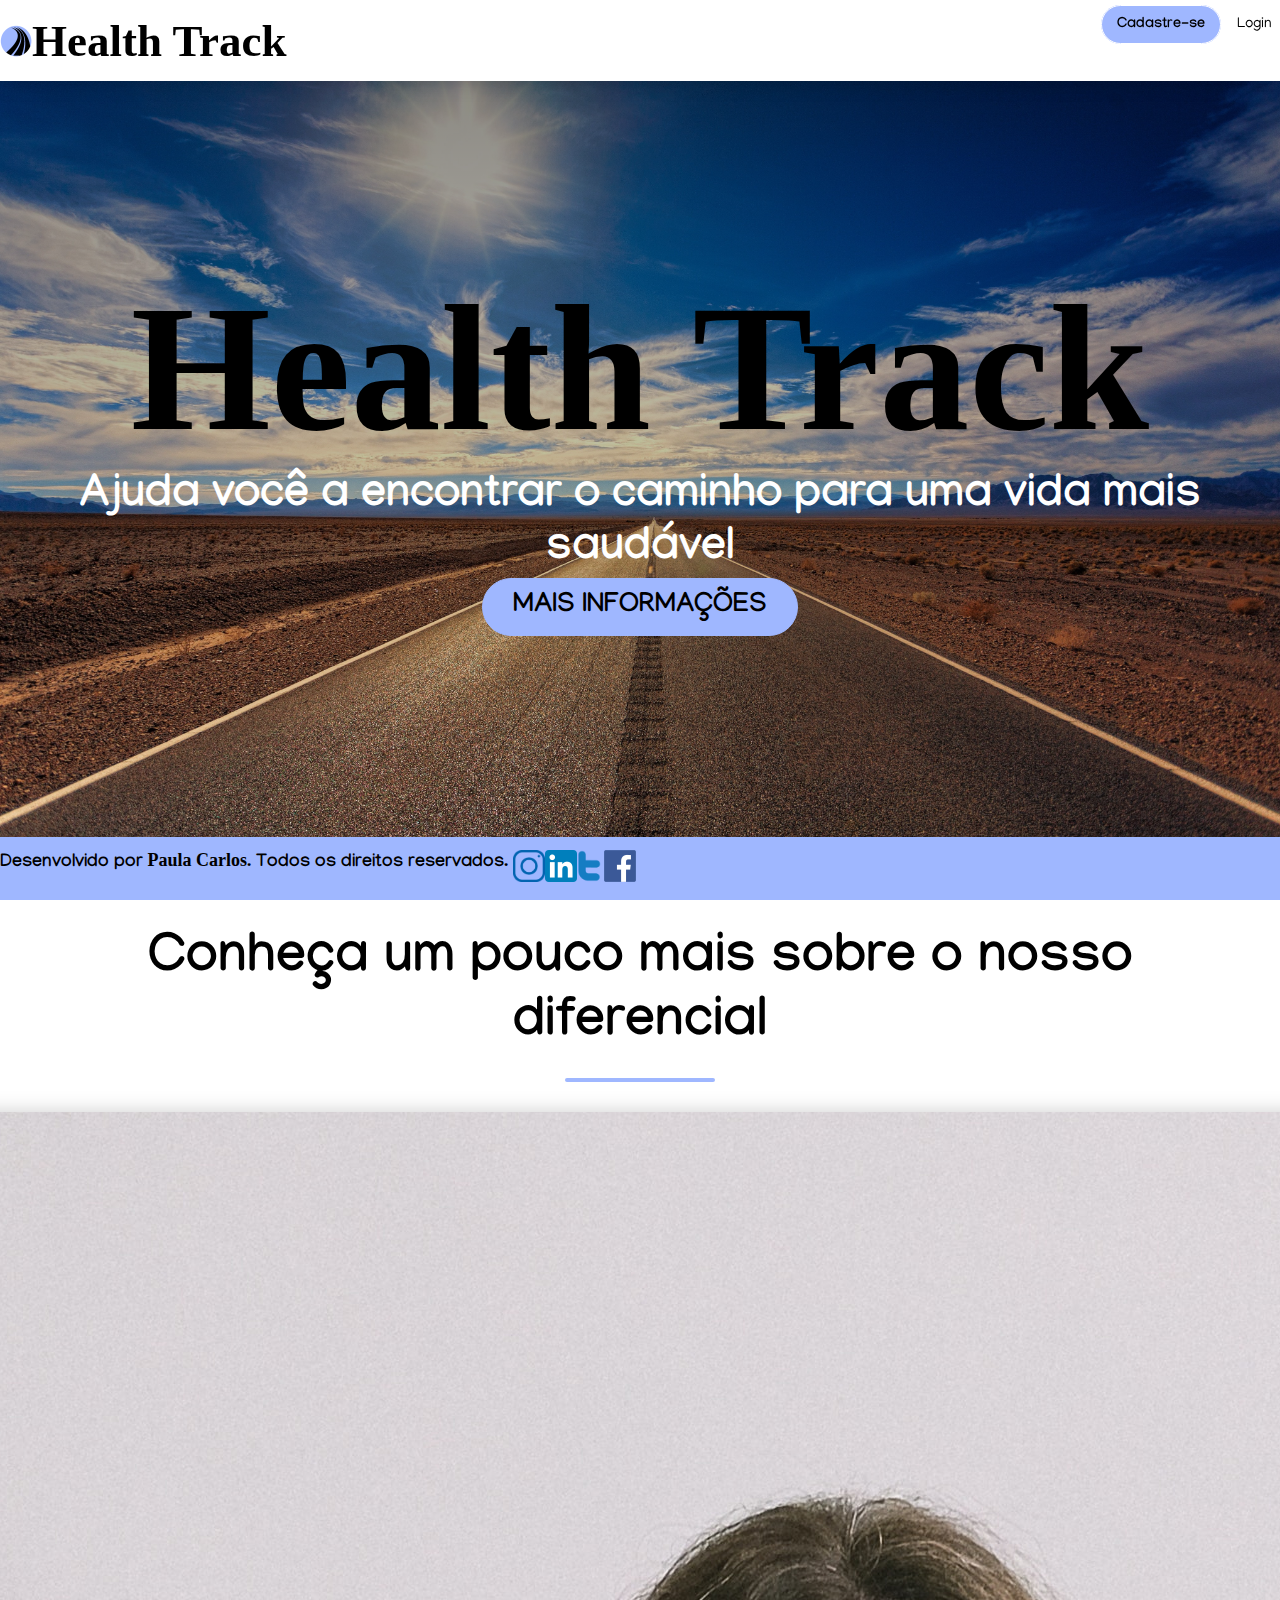
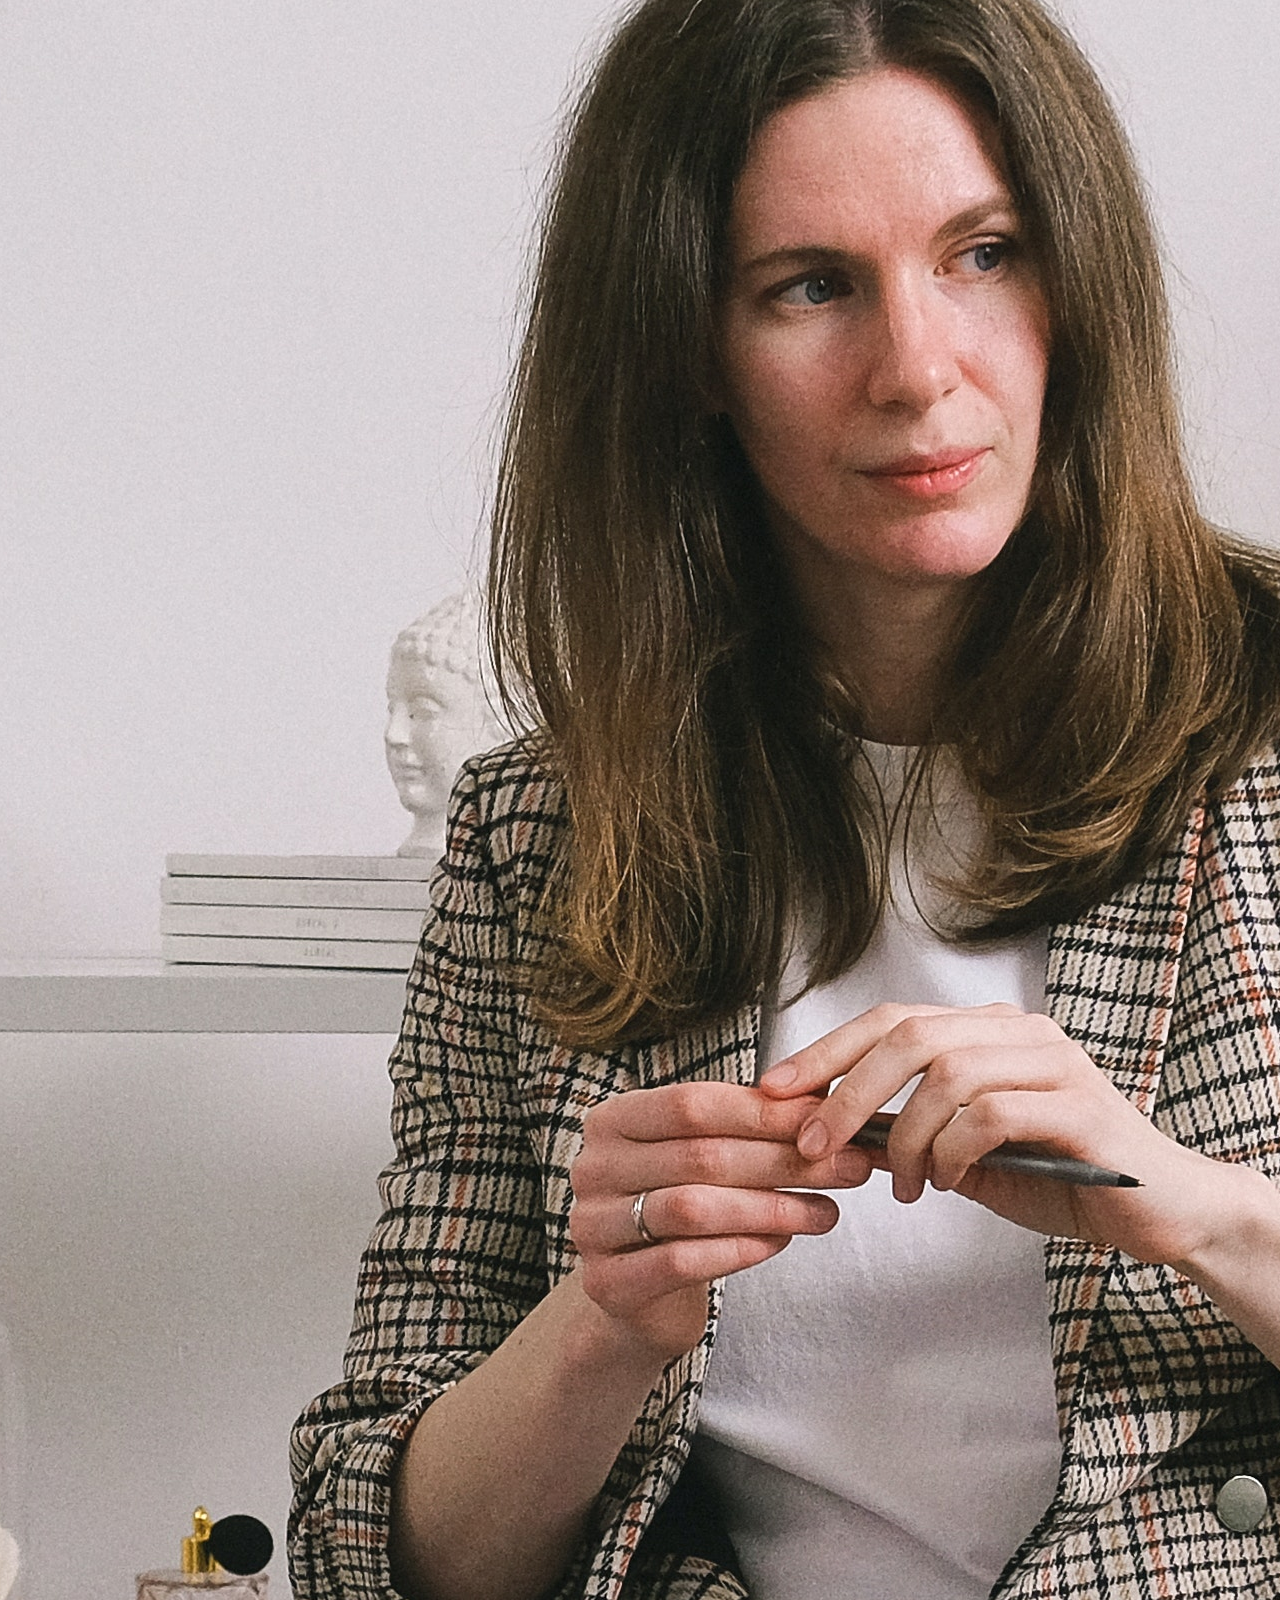
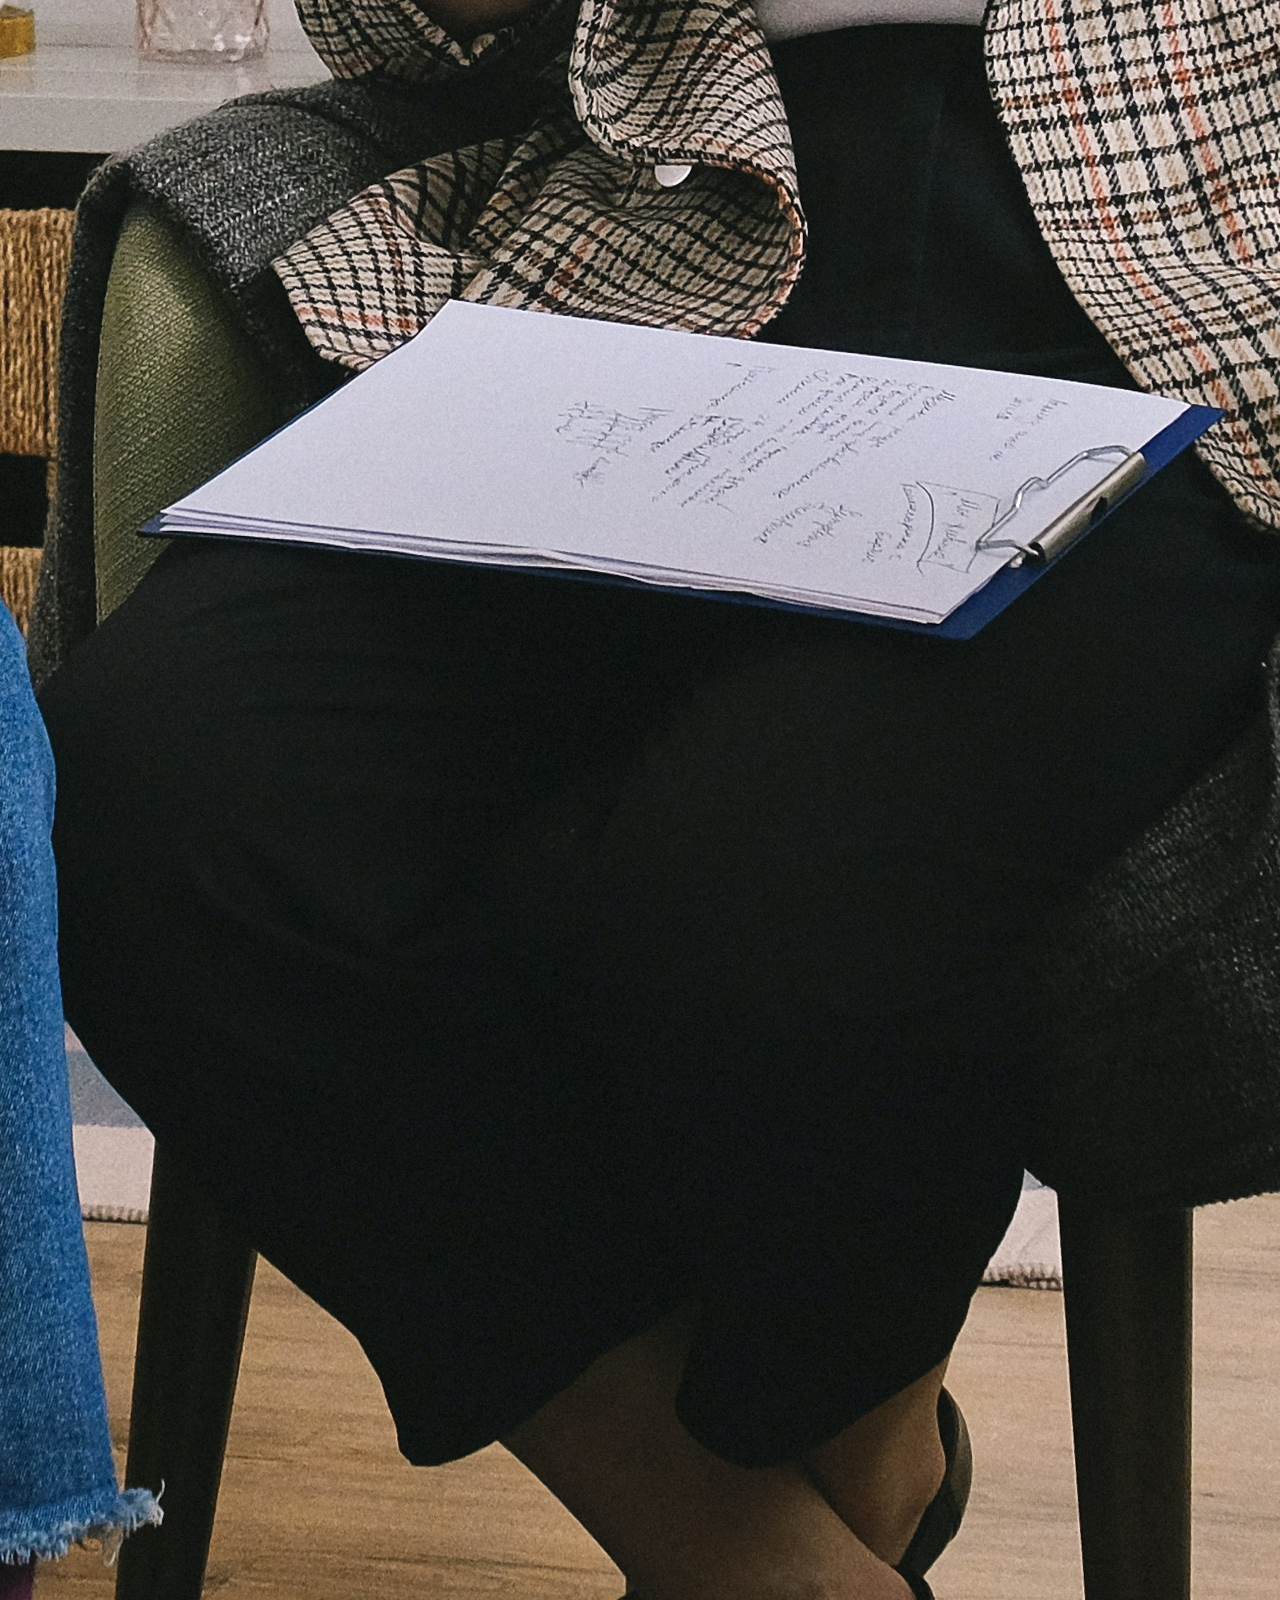
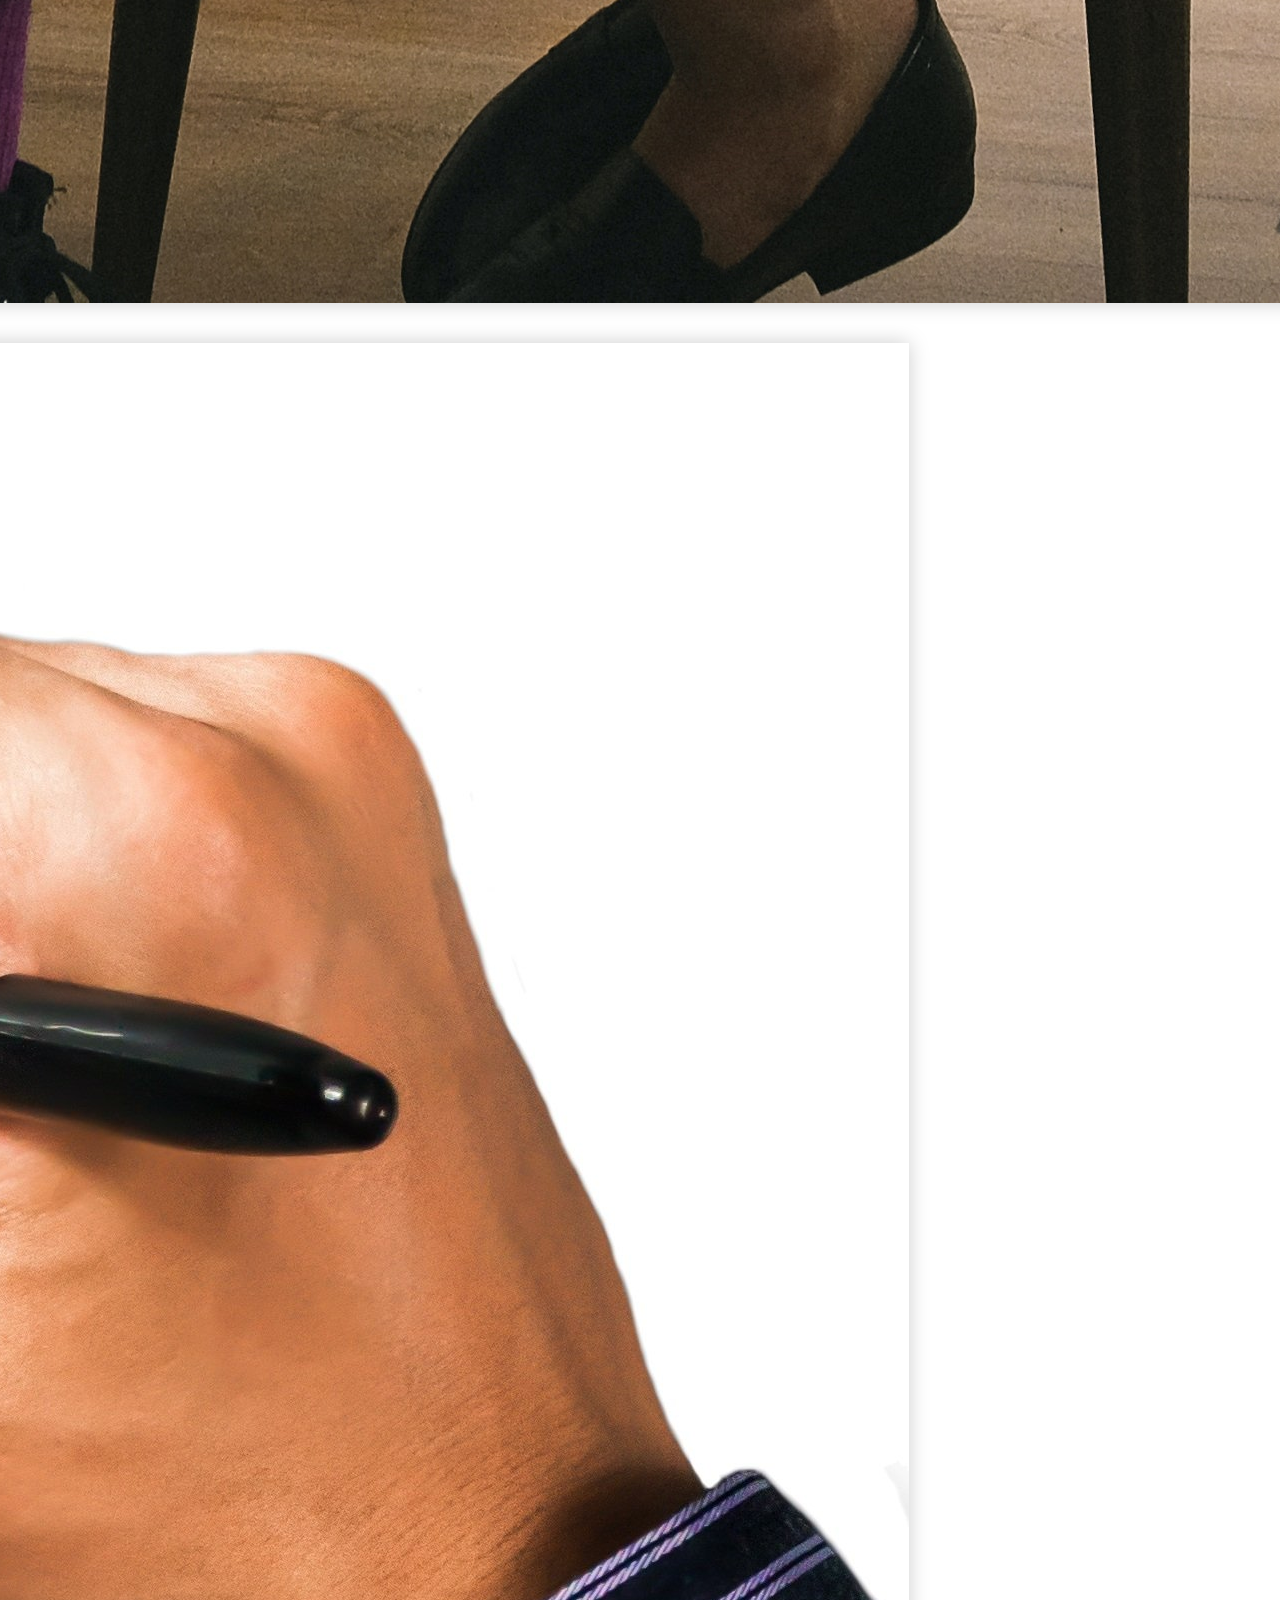
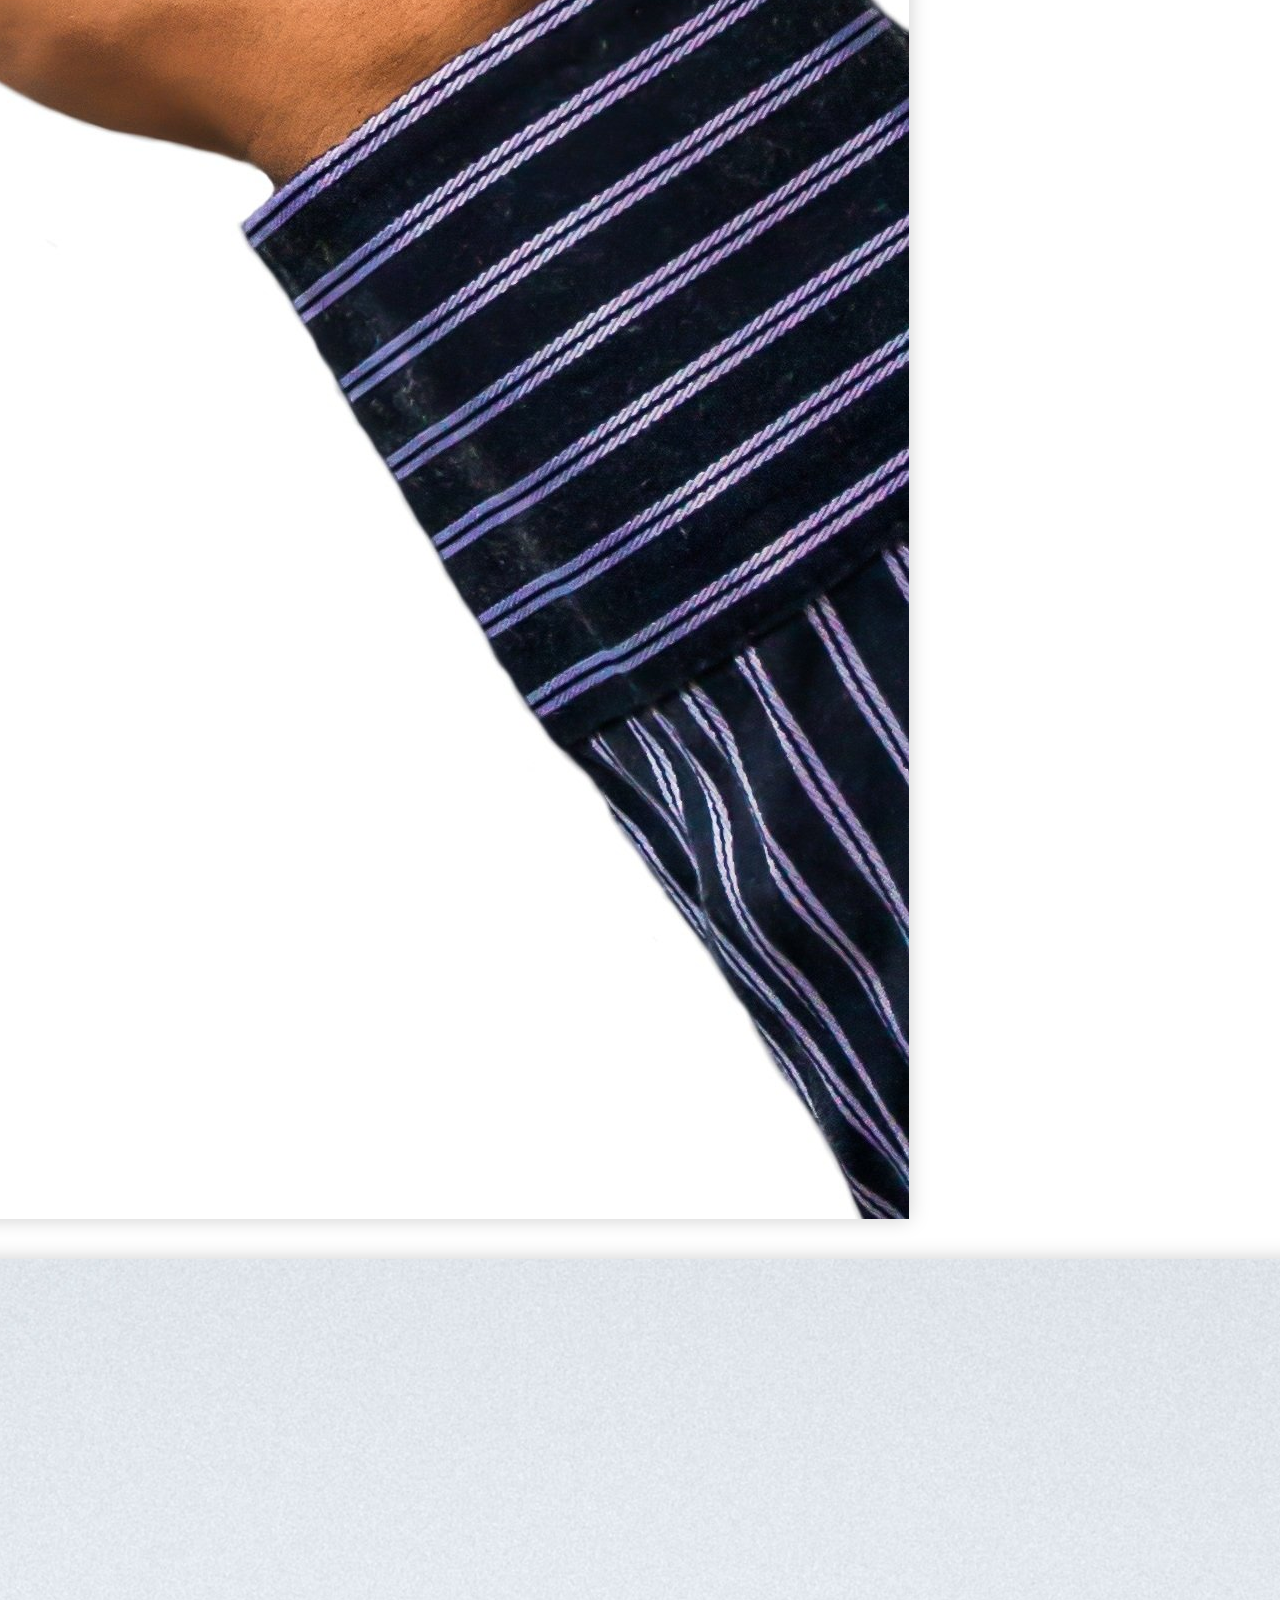
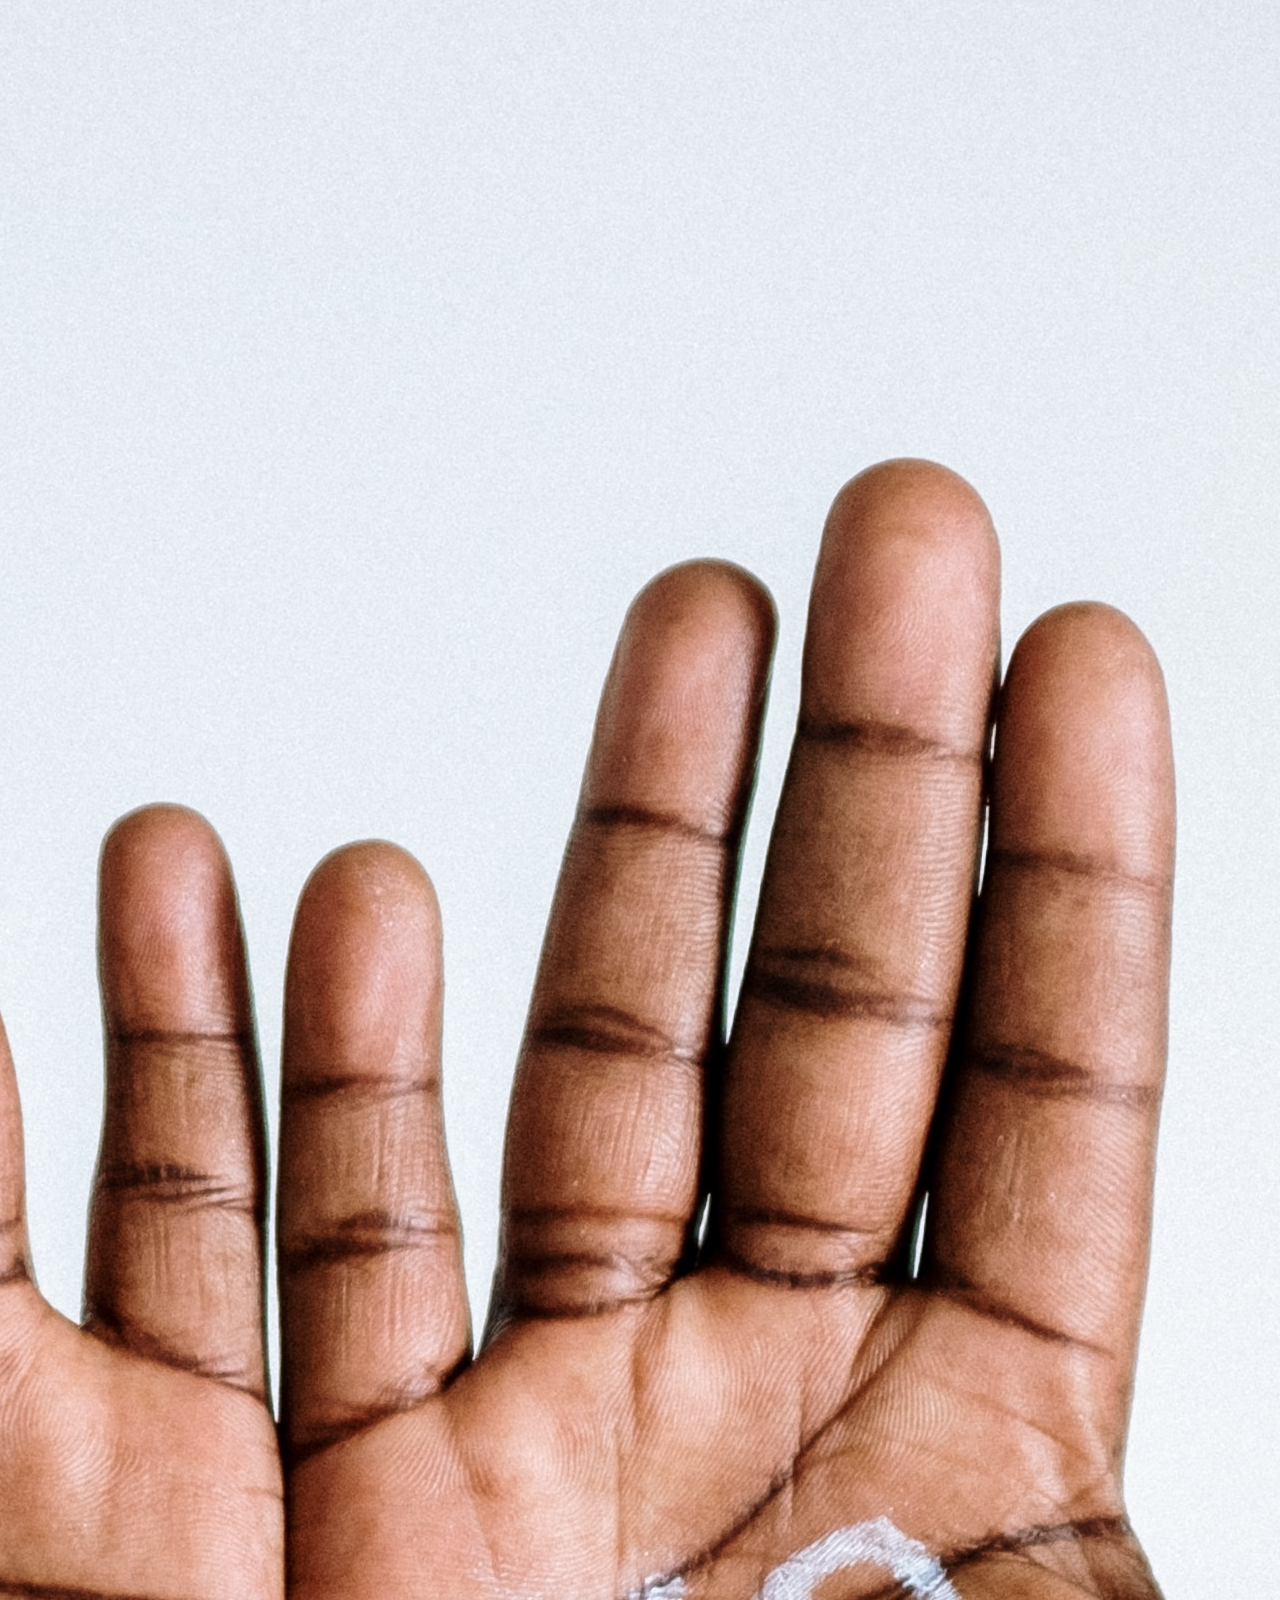
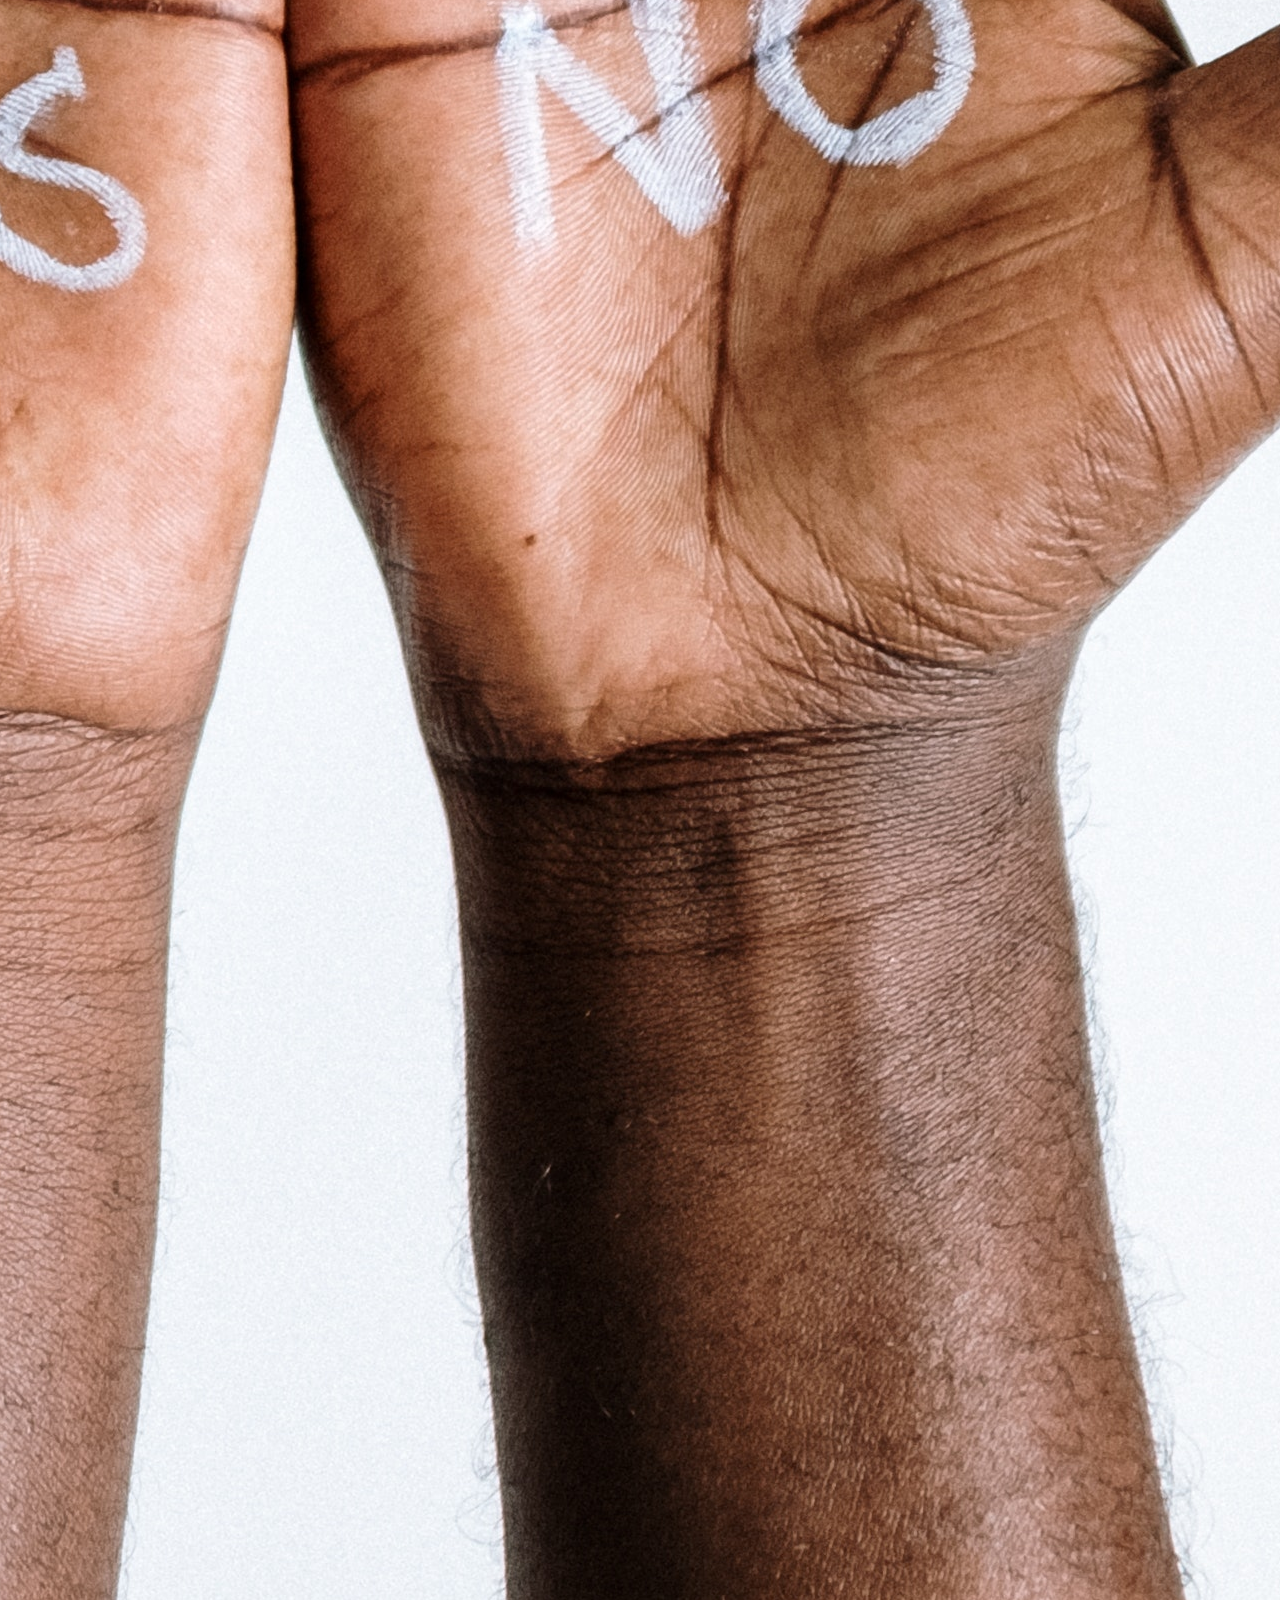
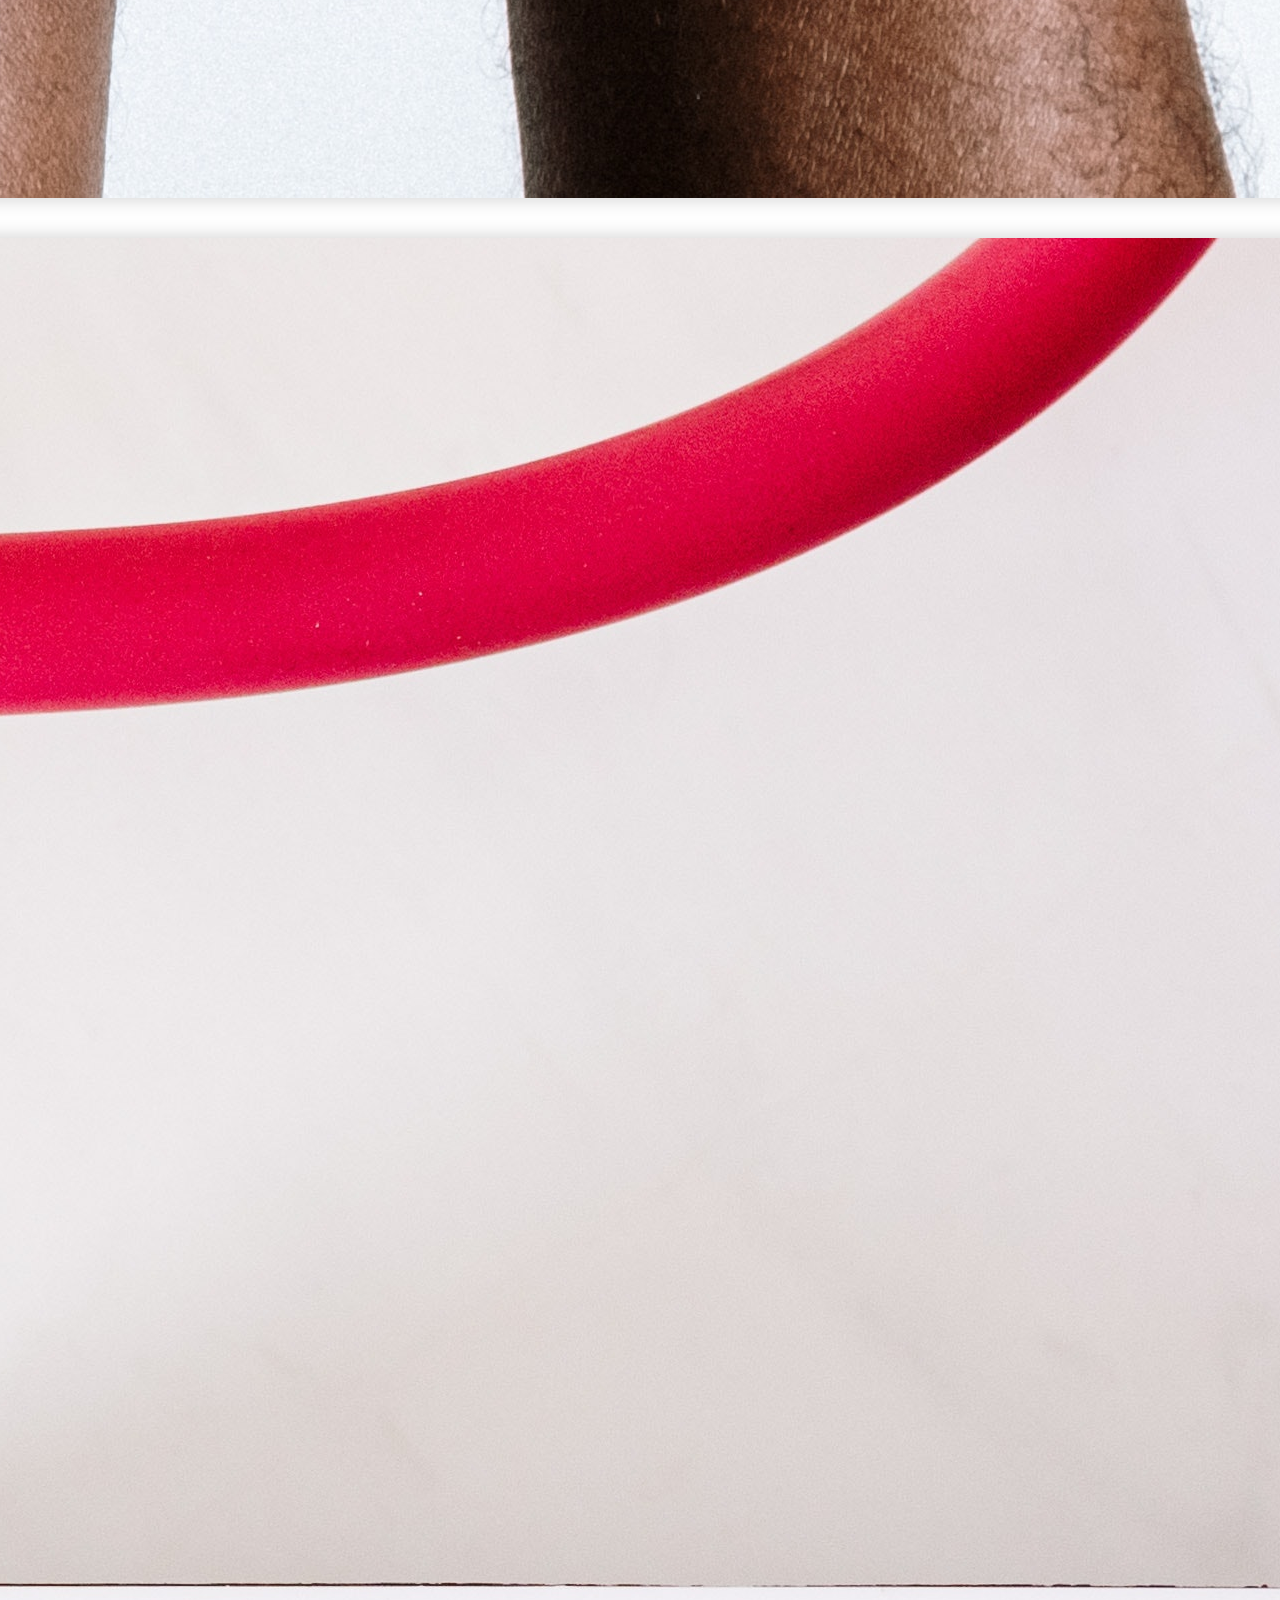
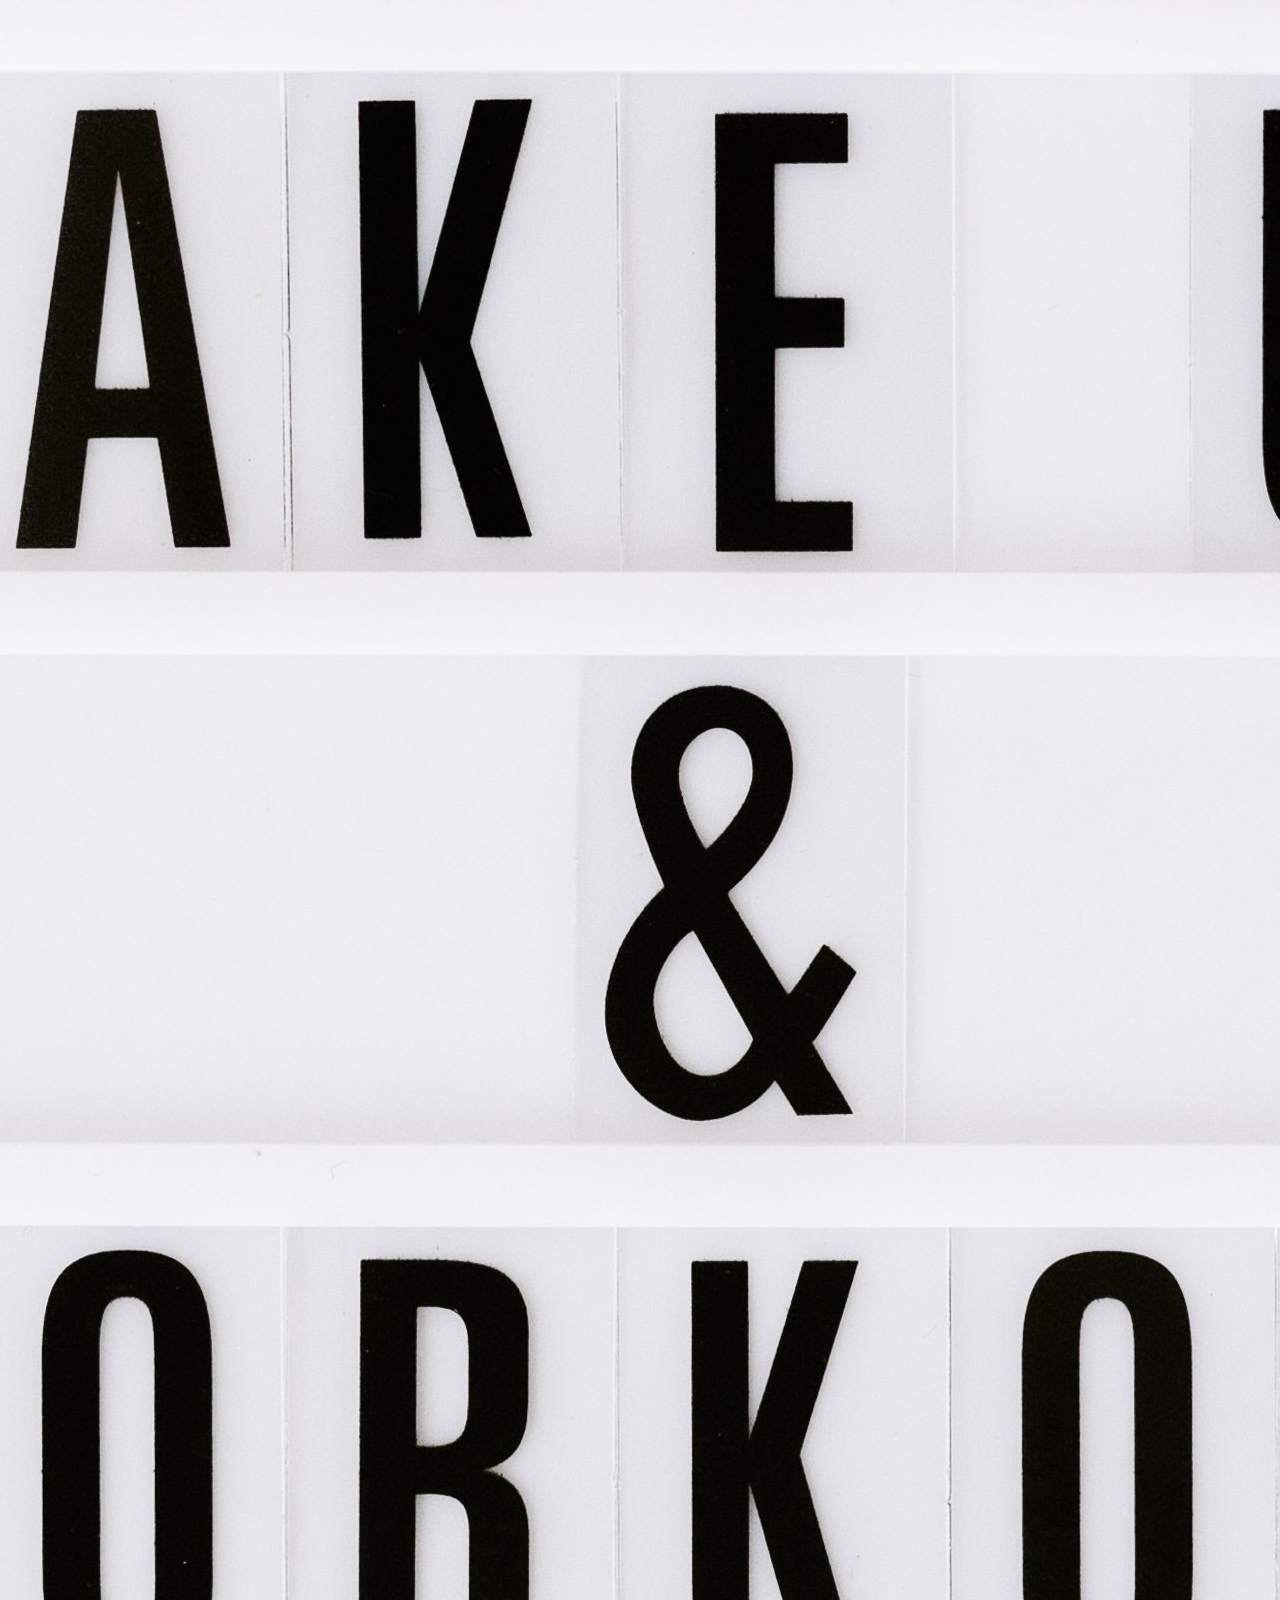
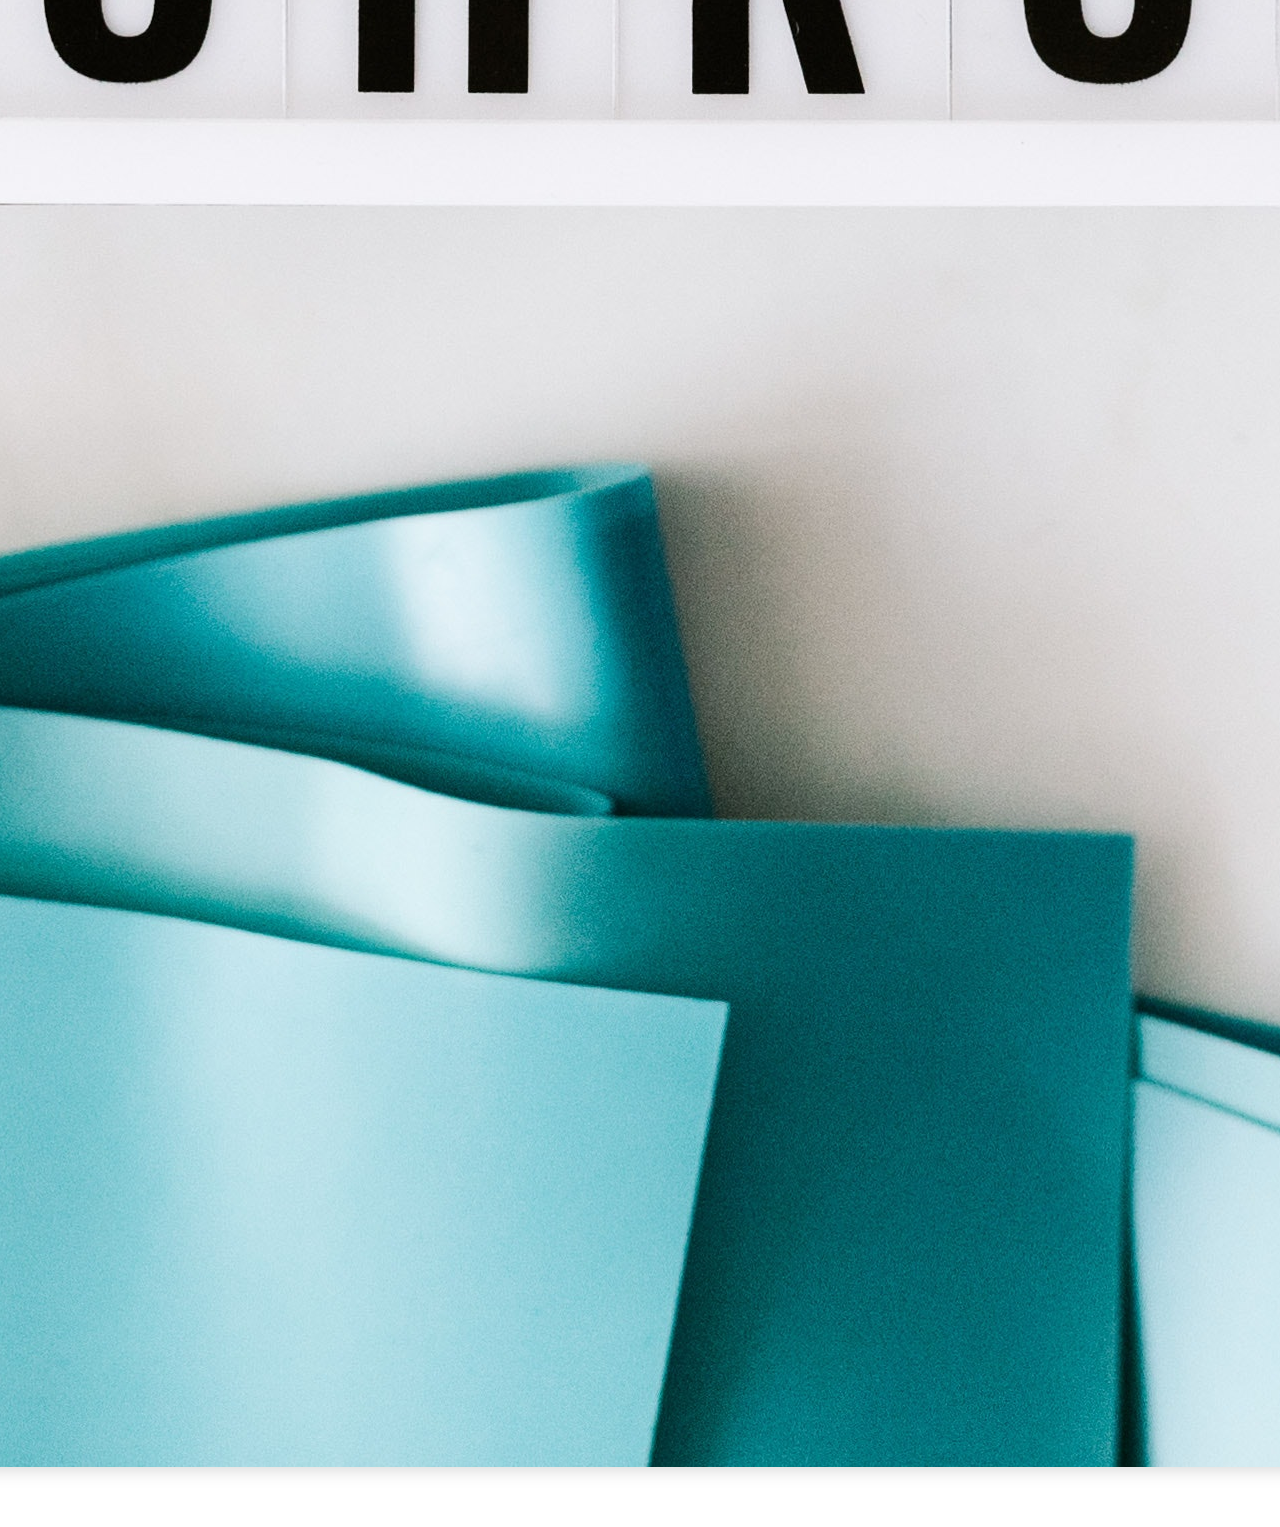
<file: index.html>
<!DOCTYPE html>
<html lang="pt-BR">

    <head>
        <meta charset="utf-8">
        <meta http-equiv="X-UA-Compatible" content="IE-edge">
        <meta name="viewport" content="width=device-width, initial-scale=1.0">
         <!-- Bootstrap CSS -->
        <link href="https://cdn.jsdelivr.net/npm/bootstrap@5.1.3/dist/css/bootstrap.min.css" rel="stylesheet"
            integrity="sha384-1BmE4kWBq78iYhFldvKuhfTAU6auU8tT94WrHftjDbrCEXSU1oBoqyl2QvZ6jIW3" crossorigin="anonymous">
        <title>Health Track</title>
        <link rel="icon" type="image/x-icon" href="./icons/favicon-16x16.png">    
        <link rel="stylesheet" href="./css/style.css">
    </head>

    <body>
        <div class="container" id="header-ext">
            <!-- linha do grid -->
            <div class="row py-1" id="header-pai">
                <!-- 1a coluna do grid -->
                <header class="col py-2 px-2 mb-2" id="header-top">
                    <a href="index.html"><img src="./icons/favicon-32x32.png" class="py-1 px-2" alt="Logo Health Track"
                            id="logo-ht"></a>
                    <h1 class="mx-2 display-6" id="header-title"><a href="/index.html">Health Track</a></h1>
                </header>
                <!-- 2a coluna do grid -->
                <nav class="col" id="header-nav">
                    <ul class="">
                        <li><a href="info.html" id="header-link">Cadastre-se</a></li>
                        <li><a href="#" id="header-login">Login</a></li>
                    </ul>
                </nav>
                <!-- FIM 2a coluna do grid -->
            </div>
        </div>

        <!-- MAIN -->
        <section class="p-3 mb-5" id="main">
            <h3 class="my-2" id="main-title">Health Track</h3>
            <h2 class="my-3" id="main-text">Ajuda você a encontrar o caminho para uma vida mais saudável</h2>
            <a href="#diferencial" class="my-2" id="main-link">Mais informações</a>
        </section>

        <!-- DIFERENCIAL -->
        <section class="diferencial pb-5" id="diferencial">
            <h2 class="diferencial-title">Conheça um pouco mais sobre o nosso diferencial</h2>
            <div class="line"></div>

            <div class="container py-3">
                        
                <!-- linha do grid -->
                <div class="row">
                        
                    <!-- 1a coluna do grid -->
                    <div class="col-12 col-sm-12 col-md-6 col-lg-3 my-3">
                        <div class="card">
                            <img src="./imagens/cards/pexels-shvets-production-7176305.jpg" class="card-img-top" alt="Apoio de Especialistas">
                            <div class="card-body">
                                <h5 class="card-title">Apoio de Especialistas</h5>
                                <p class="card-text">Nosso time de especialistas inclui Pasicólogos, Nutricionistas, Educadores Físicos -
                                    todos trabalhando para proporcionar a melhor experiência para você!</p>
                            </div>
                        </div>
                    </div>
                    <!-- Fim 1a coluna do grid -->
                    
                    <!-- 2a coluna do grid -->
                    <div class="col-12 col-sm-12 col-md-6 col-lg-3 my-3">
                        <div class="card">
                            <img src="./imagens/cards/graph-4737109.jpg" class="card-img-top" alt="Estatísticas" id="card2">
                            <div class="card-body">
                                <h5 class="card-title">Gráficos e Estatísticas</h5>
                                <p class="card-text">Apresentamos gráficos com sua evolução em todos os aspectos e diversas estatísticas
                                    para lembrá-lo de que você está no caminho certo.</p>
                            </div>
                        </div>
                    </div>
                    <!-- Fim 2a coluna do grid -->
                    
                    <!-- 3a coluna do grid -->
                    <div class="col-12 col-sm-12 col-md-6 col-lg-3 my-3">
                        <div class="card">
                            <img src="./imagens/cards/pexels-cottonbro-4631066.jpg" class="card-img-top" alt="A escolha é sua">
                            <div class="card-body">
                                <h5 class="card-title">A escolha é sua!</h5>
                                <p class="card-text">Nossa plataforma foi especificamente desenhada para permitir que você customize para que consiga atingir seus objetivos,
                                    nem mais e nem menos.</p>
                            </div>
                        </div>
                    </div>
                    <!-- Fim 3a coluna do grid -->
                    
                    <!-- 4a coluna do grid -->
                    <div class="col-12 col-sm-12 col-md-6 col-lg-3 my-3">
                        <div class="card">
                            <img src="./imagens/cards/pexels-karolina-grabowska-4397841.jpg" class="card-img-top" alt="Motivação">
                            <div class="card-body">
                                <h5 class="card-title">Motivação</h5>
                                <p class="card-text">Se desejar, enviamos diversos lembretes para te manter sempre motivado e evitar que desista das
                                    suas metas escolhidas para uma vida mais saudável.</p>
                            </div>
                        </div>
                    </div>
                    <!-- Fim 4a coluna do grid -->
                            
                            
                </div>
             
                <!-- fim linha do grid -->
            </div>
            
        </section>

        <footer class="mt-2 bt-1">
            <div class="row" id="footer-row">
                <h2 class="my-2 mx-2 col" id="footer-h2">Desenvolvido por<span> Paula Carlos</span>. Todos os direitos
                    reservados.</h2>
        
                <div class="col" id="footer-div">
                    <a href="#" id="redes-sociais"><img src="./icons/Facebook_icon_2013.svg.png" class="p-1" alt="Facebook" id="facebook"></a>
                    <a href="#" id="redes-sociais"><img src="./icons/Twitter_icon.svg.png" class="p-1" alt="Twitter" id="twitter"></a>
                    <a href="#" id="redes-sociais"><img src="./icons/LinkedIn_icon.svg.png" class="p-1" alt="LinkedIn" id="linkedin"></a>
                    <a href="#" id="redes-sociais"><img src="./icons/ClipartKey_1851870.png" class="p-1" alt="Instagram" id="instagram"></a>
        
                </div>
            </div>
        </footer>
        
    </body>

</html>
</file>
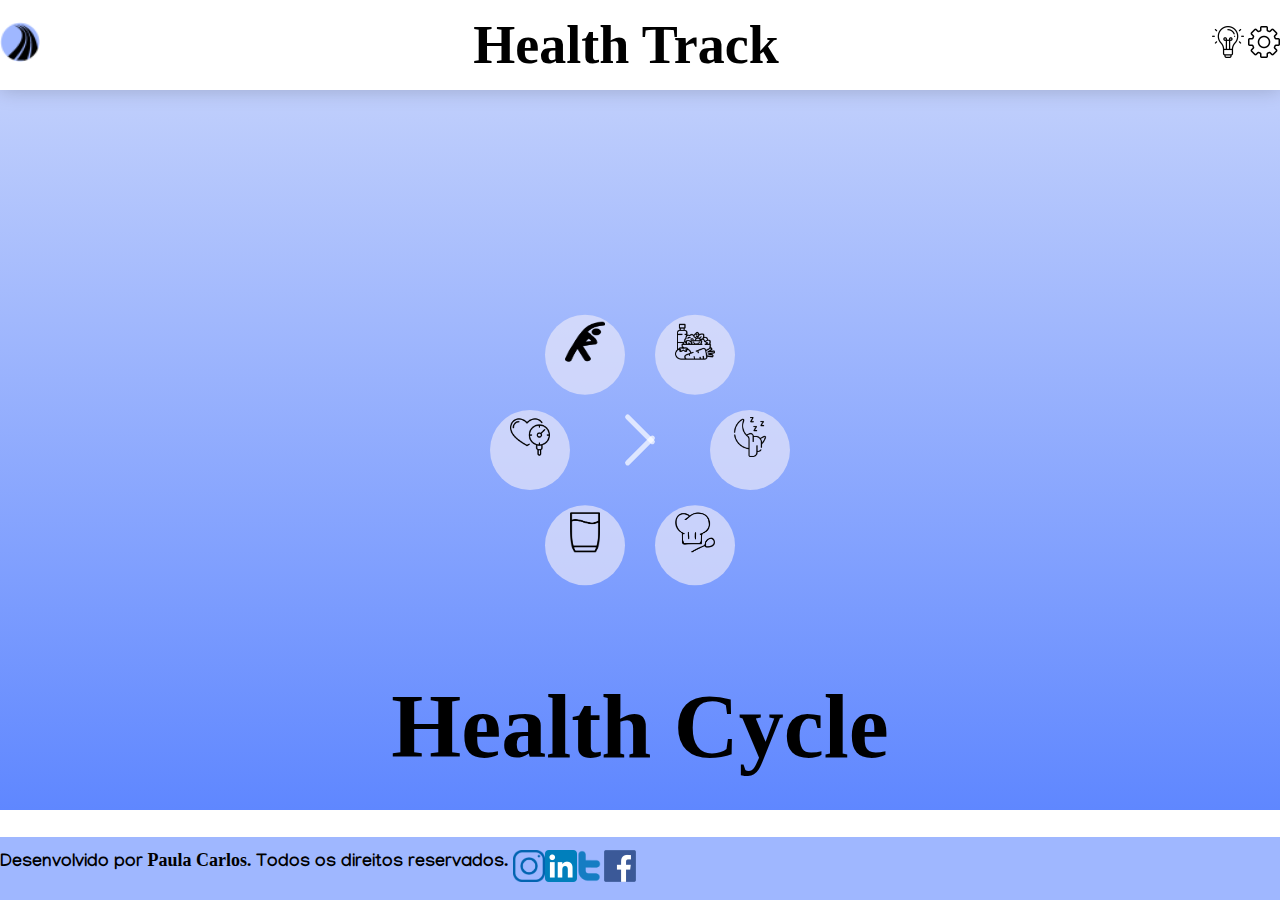
<file: dashboard.html>
<!doctype html>
<html lang="pt-BR">
    <head>
        <meta charset="utf-8">
        <meta http-equiv="X-UA-Compatible" content="IE-edge">
        <meta name="viewport" content="width=device-width, initial-scale=1.0">
        <!-- Bootstrap CSS -->
        <link href="https://cdn.jsdelivr.net/npm/bootstrap@5.1.3/dist/css/bootstrap.min.css" rel="stylesheet"
            integrity="sha384-1BmE4kWBq78iYhFldvKuhfTAU6auU8tT94WrHftjDbrCEXSU1oBoqyl2QvZ6jIW3" crossorigin="anonymous">
        <title>Health Track</title>
        <link rel="icon" type="image/x-icon" href="./icons/favicon-16x16.png">
        <link rel="stylesheet" href="./css/style_dash.css">
    </head>

    <body>
        <header class="container-fluid text-dark" id="header-bg">
            <div class="row" id="header-title">
                <a href="index.html" class="col-3 float-left align-middle" id="logo-align"><img src="./icons/favicon-32x32.png" class="" alt="Logo Health Track" id="logo-ht"></a>
                <h1 class="col-6 text-center" id="ht">Health Track</h1>
                <div class="col-3" id="div-logos">
                    <a href="#" class="align-middle"><img class="" id="idea" src="./icons/cycle/idea.png"></a>
                    <a href="#" class="align-middle"><img class="align-middle" id="settings"
                            src="./icons/cycle/1904675-configuration-edit-gear-options-preferences-setting-settings_122525.png"
                            alt="Configurações"></a>
                </div>
        </header>
        
        <div class="container mb-3 pt-2" id="cycle">
            <nav class="menu">
                <input checked="checked" class="menu-toggler" type="checkbox">
                <label for="menu-toggler"></label>
                <ul>
                    <li class="menu-item">
                        <a class="fas fa-blood" href="#"><img id="blood" src="./icons/cycle/blood-pressure.png"></a>
                    </li>
                    <li class="menu-item">
                        <a class="fas fa-mexase" href="#"><img id="mexase" src="./icons/cycle/clipart2811701.png"></a>
                    </li>
                    <li class="menu-item">
                        <a class="fab fa-diet" href="#"><img id="diet" src="./icons/cycle/diet.png"></a>
                    </li>
                    <li class="menu-item">
                        <a class="fab fa-sleeping" href="#"><img id="sleep" src="./icons/cycle/sleeping.png"></a>
                    </li>
                    <li class="menu-item">
                        <a class="far fa-receitas" href="#"><img id="receitas" src="./icons/cycle/clipart271360.png"></a>
                    </li>
                    <li class="menu-item">
                        <a class="fas fa-water" href="#"><img id="water" src="./icons/cycle/clipart607454.png"></a>
                    </li>
                </ul>
            </nav>
            <h1 class="" id="health-cycle">Health Cycle</h1>
        </div>

        <footer class="mt-2 bt-1">
            <div class="row" id="footer-row">
                <h2 class="my-2 mx-2 col" id="footer-h2">Desenvolvido por<span> Paula Carlos</span>. Todos os direitos
                    reservados.</h2>
        
                <div class="col" id="footer-div">
                    <a href="#" id="redes-sociais"><img src="./icons/Facebook_icon_2013.svg.png" class="p-1" alt="Facebook"
                            id="facebook"></a>
                    <a href="#" id="redes-sociais"><img src="./icons/Twitter_icon.svg.png" class="p-1" alt="Twitter"
                            id="twitter"></a>
                    <a href="#" id="redes-sociais"><img src="./icons/LinkedIn_icon.svg.png" class="p-1" alt="LinkedIn"
                            id="linkedin"></a>
                    <a href="#" id="redes-sociais"><img src="./icons/ClipartKey_1851870.png" class="p-1" alt="Instagram"
                            id="instagram"></a>
                 </div>
            </div>
        </footer>

    </body>

</html>
</file>
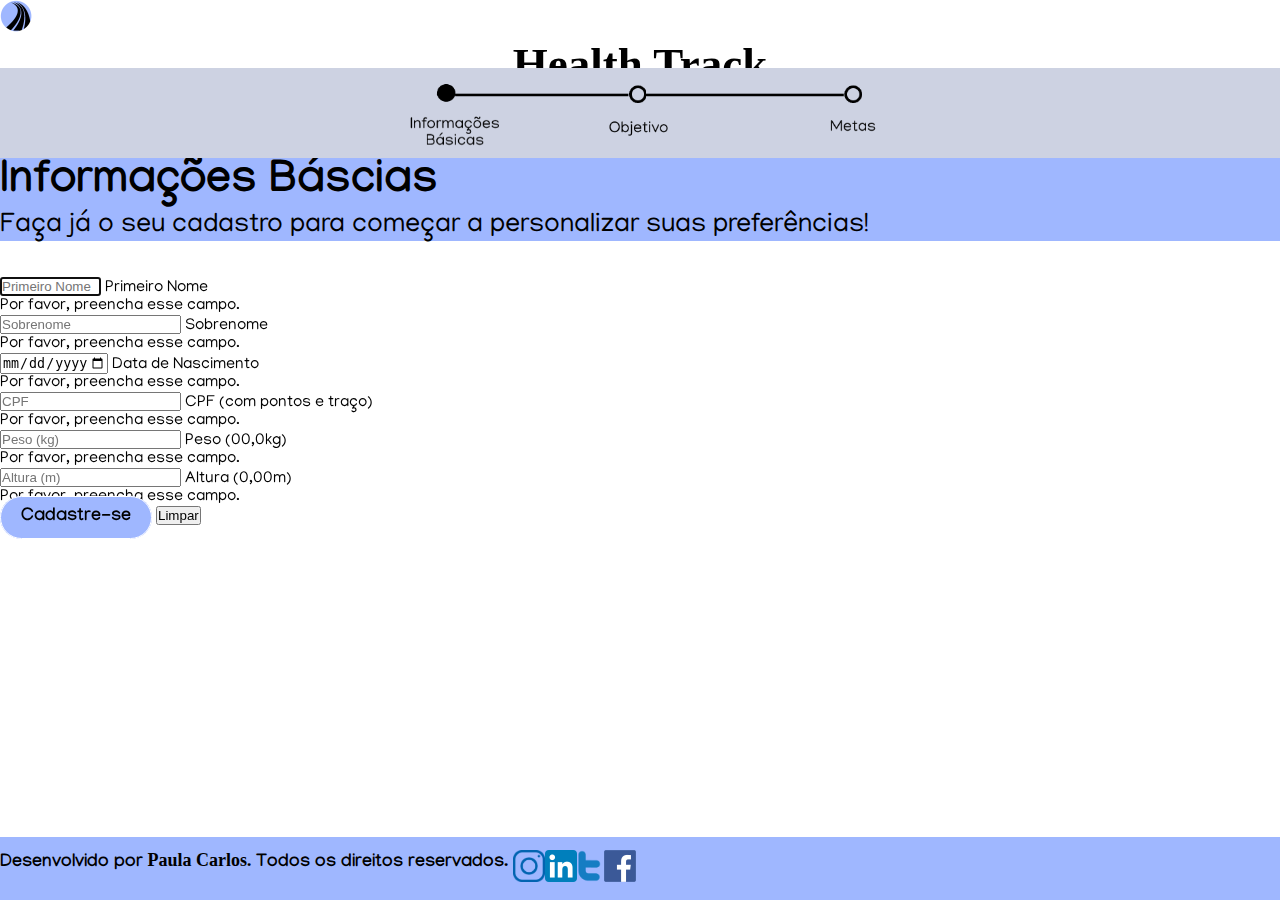
<file: info.html>
<!doctype html>
<html lang="pt-BR">

    <head>
        <meta charset="utf-8">
        <meta http-equiv="X-UA-Compatible" content="IE-edge">
        <meta name="viewport" content="width=device-width, initial-scale=1.0">
        <!-- Bootstrap CSS -->
        <link href="https://cdn.jsdelivr.net/npm/bootstrap@5.1.3/dist/css/bootstrap.min.css" rel="stylesheet"
            integrity="sha384-1BmE4kWBq78iYhFldvKuhfTAU6auU8tT94WrHftjDbrCEXSU1oBoqyl2QvZ6jIW3" crossorigin="anonymous">
        <title>Health Track</title>
        <link rel="icon" type="image/x-icon" href="./icons/favicon-16x16.png">
        <link rel="stylesheet" href="./css/style_info.css">
    </head>

    <body>
        <header class="container-fluid text-dark " id="header-bg">
            <div class="row mb-1" id="header-title">
                <a href="index.html" class="col-2 pt-2" id="logo-align"><img src="./icons/favicon-32x32.png" class="mb-1 ms-1"
                        alt="Logo Health Track" id="logo-ht"></a>
                <div class="col-8 text-center" id="header-ht-a">
                    <h1 class="text-center " id="ht">Health Track</h1>
                </div>
              <img class="col-2 py-2 pe-2 align-middle me-3" id="fwd-arrow" src="./icons/arrow_forward_black_24dp.svg" alt="Avançar"></a>
            </div>
        </header>
        <!-- STATUS BAR -->
        <div class="container-fluid text-center py-2 mt-3 mb-3" id="statusbar">
            <img class="" id="statusbar-img" src="./imagens/Nav1200_p1.png" alt="Status um de três">
        </div>

        <div class="container p-3 mt-1 text-dark text-center" id="main">
            <h1 class="text-dark my-2" id="cadastro">Informações Báscias</h1>
            <p class="text-dark mt-2" id="cadastro-p">Faça já o seu cadastro para começar a personalizar suas preferências!</p>
        </div>
        <!-- FORM      -->
        <div class="container mt-3" id="form-div">
            <form autocomplete="on" class="was-validated my-3">
                <div class="row">
                    <div class="col-12 col-lg-6">
                        <div class="form-floating my-3">
                            <input type="text" class="form-control" id="nome" placeholder="Primeiro Nome" name="firstName"
                                maxlength="20" autofocus required size="10">
                            <label for="primeiro-nome">Primeiro Nome</label>
                            <div class="valid-feedback"></div>
                            <div class="invalid-feedback">Por favor, preencha esse campo.</div>
        
                        </div>
                    </div>
                    <div class="col-12 col-lg-6">
                        <div class="form-floating my-3">
                            <input type="text" class="form-control" id="sobrenome" placeholder="Sobrenome" name="lastName"
                                maxlength="65" required>
                            <label for="sobrenome">Sobrenome</label>
                            <div class="valid-feedback"></div>
                            <div class="invalid-feedback">Por favor, preencha esse campo.</div>
                        </div>
                    </div>
                </div>
        
                <div class="row">
                    <div class="col-sm-4">
                        <div class="form-floating my-3">
                            <input type="date" class="form-control" id="data-nascimento" name="data-nascimento" min="1979-12-31"
                                max="2004-03-06" required>
                            <label for="data-nascimento">Data de Nascimento</label>
                            <div class="valid-feedback"></div>
                            <div class="invalid-feedback">Por favor, preencha esse campo.</div>
                        </div>
                    </div>
                    <div class="col-lg-4">
                        <div class="form-floating my-3">
                            <input type="text" class="form-control" id="cpf" name="altura" placeholder="CPF"
                                pattern="\d{3}\.\d{3}\.\d{3}-\d{2}" maxlength="14" required>
                            <label for="cpf">CPF (com pontos e traço)</label>
                            <div class="valid-feedback"></div>
                            <div class="invalid-feedback">Por favor, preencha esse campo.</div>
                        </div>
                    </div>
                </div>
        
                <div class="row">
                    <div class="col-sm-3">
                        <div class="form-floating my-3">
                            <input type="text" class="form-control" id="peso" name="peso" placeholder="Peso (kg)" maxlength="5"
                                pattern="[4-9][0-9],[0-9]" required>
                            <label for="peso">Peso (00,0kg)</label>
                            <div class="valid-feedback"></div>
                            <div class="invalid-feedback">Por favor, preencha esse campo.</div>
                        </div>
                    </div>
                </div>
                <div class="row">
                    <div class="col-sm-3">
                        <div class="form-floating my-3">
                            <input type="text" class="form-control" id="altura" name="altura" placeholder="Altura (m)"
                                maxlength="5" pattern="[1-2],[0-9]{1,2}" required>
                            <label for="altura">Altura (0,00m)</label>
                            <div class="valid-feedback"></div>
                            <div class="invalid-feedback">Por favor, preencha esse campo.</div>
                        </div>
                    </div>
                </div>
        
                <a href="./objetivos.html" id="info-link">Cadastre-se</a>
                <input type="reset" class="btn" id="limpar" value="Limpar">
            </form>
        </div>

        <footer class="mt-2 bt-1">
            <div class="row" id="footer-row">
                <h2 class="my-2 mx-2 col" id="footer-h2">Desenvolvido por<span> Paula Carlos</span>. Todos os direitos
                    reservados.</h2>
        
                <div class="col" id="footer-div">
                    <a href="#" id="redes-sociais"><img src="./icons/Facebook_icon_2013.svg.png" class="p-1" alt="Facebook"
                            id="facebook"></a>
                    <a href="#" id="redes-sociais"><img src="./icons/Twitter_icon.svg.png" class="p-1" alt="Twitter"
                            id="twitter"></a>
                    <a href="#" id="redes-sociais"><img src="./icons/LinkedIn_icon.svg.png" class="p-1" alt="LinkedIn"
                            id="linkedin"></a>
                    <a href="#" id="redes-sociais"><img src="./icons/ClipartKey_1851870.png" class="p-1" alt="Instagram"
                            id="instagram"></a>
        
                </div>
            </div>
        </footer>

    </body>

</html>
</file>
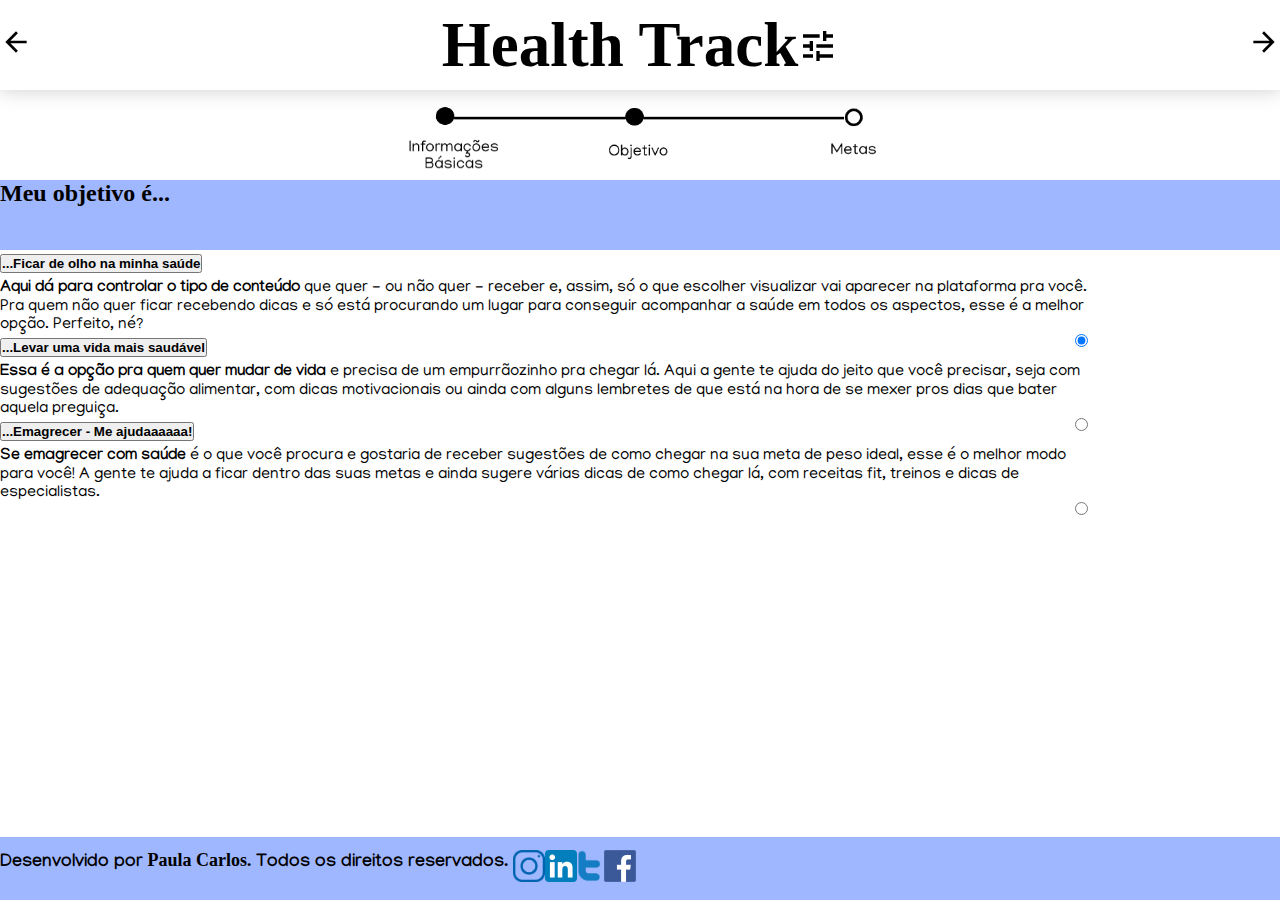
<file: objetivos.html>
<!doctype html>
<html lang="pt-BR">

<head>
    <meta charset="utf-8">
    <meta http-equiv="X-UA-Compatible" content="IE-edge">
    <meta name="viewport" content="width=device-width, initial-scale=1.0">
    <!-- Bootstrap CSS -->
    <link href="https://cdn.jsdelivr.net/npm/bootstrap@5.1.3/dist/css/bootstrap.min.css" rel="stylesheet"
        integrity="sha384-1BmE4kWBq78iYhFldvKuhfTAU6auU8tT94WrHftjDbrCEXSU1oBoqyl2QvZ6jIW3" crossorigin="anonymous">
    <title>Health Track</title>
    <link rel="icon" type="image/x-icon" href="./icons/favicon-16x16.png">
    <link rel="stylesheet" href="./css/style_objetivos.css">
</head>

    <body>
        <header class="container-fluid text-dark" id="header-bg">
            <div class="row" id="header-title">
                <a href="info.html" class="col-1 float-left align-middle" id="back-arrow"><img
                        src="./icons/arrow_back_black_24dp.svg" alt="Seta para Voltar" class="seta-back"></a>
                <h1 class="col-8" id="person">Health Track<img class="col-2 ps-2" src="./icons/tune_black_24dp.svg" alt="configurando" id="config-icon"></h1>
                <a href="./dashboard.html" class="col-1 align-middle" id="fwd-arrow"><img src="./icons/arrow_forward_black_24dp.svg"
                        alt="Seta para Avançar" class="seta-fwd"></a>
            </div>
        </header>

        <div class="container-fluid text-center py-2 " id="statusbar">
            <img class="" id="statusbar-img" src="./imagens/Nav1200_p2.png" alt="Status dois de três">
        </div>

        <div class="container-fluid text-center py-3 display-4 mb-5 mt-2" id="meu-objetivo">
            <h2>
                Meu objetivo é...
            </h2>
        </div>

        <div class="container px-4" id="menu-ext">
            <div class="accordion " id="sanfona">
                <div class="accordion-item">
                    <h2 class="accordion-header" id="headingOne">
                        <button class="accordion-button" type="button" data-bs-toggle="collapse"
                            data-bs-target="#collapseOne" aria-expanded="true" aria-controls="collapseOne">
                            <strong> ...Ficar de olho na minha saúde</strong>
                        </button>
                    </h2>
                    <div id="collapseOne" class="accordion-collapse collapse show p-2" aria-labelledby="headingOne"
                        data-bs-parent="#accordionExample">
                        <div class="row px-2">
                            <div class="accordion-body col-11">
                                <strong>Aqui dá para controlar o tipo de conteúdo</strong> que quer - ou não quer - receber
                                e, assim,
                                só o que escolher visualizar vai aparecer na plataforma pra você. Pra quem não quer ficar
                                recebendo dicas e só está procurando um lugar para conseguir acompanhar a saúde em todos
                                os aspectos, esse é a melhor opção. Perfeito, né?
                            </div>
                            <div class="form-check col-1" id="radio-div">
                                <input class="form-check-input" type="radio" name="flexRadioDefault" id="radio1" checked>
                            </div>
                        </div>
                    </div>
                </div>
                <div class="accordion-item">
                    <h2 class="accordion-header" id="headingTwo">
                        <button class="accordion-button collapsed" type="button" data-bs-toggle="collapse"
                            data-bs-target="#collapseTwo" aria-expanded="false" aria-controls="collapseTwo">
                            <strong>...Levar uma vida mais saudável</strong>
                        </button>
                    </h2>
                    <div id="collapseTwo" class="accordion-collapse collapse p-2" aria-labelledby="headingTwo"
                        data-bs-parent="#accordionExample">
                        <div class="row px-2">
                            <div class="accordion-body col-11">
                                <strong>Essa é a opção pra quem quer mudar de vida</strong> e precisa de um empurrãozinho
                                pra chegar lá. Aqui a gente te ajuda do jeito
                                que você precisar, seja com sugestões de adequação alimentar, com dicas motivacionais ou
                                ainda com alguns lembretes de
                                que está na hora de se mexer pros dias que bater aquela preguiça.
                            </div>
                            <div class="form-check col-1" id="radio-div">
                                <input class="form-check-input" type="radio" name="flexRadioDefault" id="radio2">
                            </div>
                        </div>
                    </div>
                </div>
                <div class="accordion-item">
                    <h2 class="accordion-header" id="headingThree">
                        <button class="accordion-button collapsed" type="button" data-bs-toggle="collapse"
                            data-bs-target="#collapseThree" aria-expanded="false" aria-controls="collapseThree">
                            <strong>...Emagrecer - Me ajudaaaaaa!</strong>
                        </button>
                    </h2>
                    <div id="collapseThree" class="accordion-collapse collapse p-2" aria-labelledby="headingThree"
                        data-bs-parent="#accordionExample">
                        <div class="row px-2">
                            <div class="accordion-body col-11">
                                <strong>Se emagrecer com saúde</strong> é o que você procura e gostaria de receber sugestões de
                                como chegar na sua meta de peso ideal,
                                esse é o melhor modo para você! A gente te ajuda a ficar dentro das suas metas e ainda sugere
                                várias dicas de como
                                chegar lá, com receitas fit, treinos e dicas de especialistas.
                            </div>
                            <div class="form-check col-1" id="radio-div">
                                <input class="form-check-input" type="radio" name="flexRadioDefault" id="radio3">
                            </div>
                        </div>
                    </div>
                </div>
            </div>
        </div>
        </div>

        <footer class="mt-2 bt-1">
            <div class="row" id="footer-row">
                <h2 class="my-2 mx-2 col" id="footer-h2">Desenvolvido por<span> Paula Carlos</span>. Todos os direitos
                    reservados.</h2>
        
                <div class="col" id="footer-div">
                    <a href="#" id="redes-sociais"><img src="./icons/Facebook_icon_2013.svg.png" class="p-1" alt="Facebook"
                            id="facebook"></a>
                    <a href="#" id="redes-sociais"><img src="./icons/Twitter_icon.svg.png" class="p-1" alt="Twitter"
                            id="twitter"></a>
                    <a href="#" id="redes-sociais"><img src="./icons/LinkedIn_icon.svg.png" class="p-1" alt="LinkedIn"
                            id="linkedin"></a>
                    <a href="#" id="redes-sociais"><img src="./icons/ClipartKey_1851870.png" class="p-1" alt="Instagram"
                            id="instagram"></a>
        
                </div>
            </div>
        </footer>
        <!-- Option 1: Bootstrap Bundle with Popper -->
        <script src="https://cdn.jsdelivr.net/npm/bootstrap@5.1.3/dist/js/bootstrap.bundle.min.js"
            integrity="sha384-ka7Sk0Gln4gmtz2MlQnikT1wXgYsOg+OMhuP+IlRH9sENBO0LRn5q+8nbTov4+1p"
            crossorigin="anonymous"></script>
    </body>

</html>
</file>
<file: css/style.css>
@import url('https://fonts.googleapis.com/css2?family=Manjari&family=Permanent+Marker&display=swap');

* {
    margin: 0;
    padding: 0;
    box-sizing: border-box;
}

html {
    scroll-behavior: smooth;
    height: 100%;
    width: 100%;
}

body {
    font-family: 'Manjari', sans-serif;
    font-size: 16px;
}

a {
    text-decoration: none;
    color: black;
}

ul {
    list-style: none;
}

.ht-color {
    color: #9fb7ff;
}

/*** HEADER ***/

#header-pai{
    z-index: 10;
    margin: 0;
}
#header-top {
    background-color: #fff;
    position: fixed;
    top: 0;
    left: 0;
    right: 0;
    height: 9%;
    filter: drop-shadow(0 0 10px #0003);
    display:flex; 
    align-items: center;
}

#header-title a {
    font-family: 'Permanent Marker', cursive;
    font-size: 5vmin;
    float: left;
    vertical-align: middle;
}

#header-nav{
    position: fixed;
    top: 0;
    left: 0;
    right: 0;
    
}

#header-nav ul {
    float: right;
    display: flex;
    margin-top: 15px;
}

#header-nav li {
    margin: 0 8px;

}

#header-nav a {
    font-size: .9rem;
    transition: .5s;
}


#header-nav a:hover {
    color: #3869ff;
    background: transparent;
    font-weight: 900;
    display: block;
    transition: .5s;
}

#header-nav header-login:hover {
    border: none;
}

#header-link{
    border: 1px solid #ffffff;
    padding: 10px 15px;
    border-radius: 7vmin;
    background-color: #9fb7ff;
    font-size: 3vmin;
    font-weight: 900;
    transition: .5s;
}

#logo-ht{
    float: left;
}

#header-ht{
    float: none
}


/*** MAIN ***/
#main-link {
    border: 1px solid #9fb7ff;
    padding: 12px 30px;
    border-radius: 70px;
    background-color: #9fb7ff;
    font-size: 3vmin;
    font-weight: 900;
    text-transform: uppercase;
    transition: .5s;
}

#main {
    width: 100%;
    height: 100vh;
    padding: 0 10px;
    background-image: linear-gradient(rgba(0, 0, 0, .5), rgba(0, 0, 0, 0)),
        url(../imagens/death-valley-3133502.jpg);
    background-position: center;
    background-size: cover;
    display: flex;
    flex-direction: column;
    justify-content: center;
    align-items: center;
    color: #fff;
    text-align: center;
    }


#main-title {
    font-family: 'Permanent Marker', cursive;
    font-size:20vmin;
    color:black
}

#main-text {
    font-size: 5vmin;
}


#main-link:hover {
    background: transparent;
    color:#fff;
    border: 1px solid #ffffff;
}

/**** DIFERENCIAL ***/
#diferencial {
    width: 80%;
    min-height: 85vh;
    margin: 0 auto;
    padding: 30px 0 20px;
    display: flex;
    flex-direction: column;
    align-items: center;
}

.card{
    z-index: -1;
    filter: drop-shadow(0 0 10px #0003);
}

.diferencial-title {
    margin-bottom: 20px;
    text-align: center;
    font-size: 6vmin;
}

.line {
    width: 150px;
    height: 4px;
    background-color: #9fb7ff;
    border-radius: 10px;
    margin-bottom: 30px;
}

/*** FOOTER ***/

footer{
  width: 100%;
  height: 7vh;
  background-color: #9fb7ff;
  position: fixed;
  bottom: 0;
  display:flex; 
  align-items: center;
}

#footer-row{
  width: 100%;
  margin: auto;
  bottom: 0;
}

footer h2 {
  font-size:2vmin;
  float: left;
}

#footer-h2 span{
  font-family: 'Permanent Marker', cursive;
}

#footer-div{
  margin: #9fb7ff;
  min-height: 30px;
  display: inline-block;
  padding-left: auto;
  margin: auto 0 auto auto;
}

#redes-sociais{
    width: 32px;
    height: 32px;    
    float: right;   
    display: flex;
    padding-left: auto;
    margin: auto 0 auto 0;
}

#facebook{
    margin-left: auto;
    margin-right: 0; 
}

#twitter{
  margin-left: 5px;
  margin-right: 0; 
}

#linkedin{
  margin-left: 5px;
  margin-right: 0; 
}

#instagram{
  margin-left: 5px;
  margin-right: 5px; 
}

@media screen and (max-width: 480px) {
    #header-title{
        display: none;
    };
}
</file>
<file: css/style_dash.css>
@import url('https://fonts.googleapis.com/css2?family=Manjari&family=Permanent+Marker&display=swap');


* {
    margin: 0;
    padding: 0;
    box-sizing: border-box;
}

html {
  scroll-behavior: smooth;
  width: 100%;
  width: 100%;
}

body {
    font-family: 'Manjari', sans-serif;
    font-size: 16px;
}

.ht-color {
    color: #9fb7ff;
}

a {
    text-decoration: none;
    color: black;
}

/***header ***/

#header-bg{
  background-color: #ffffff;
  height:10vh;
  filter: drop-shadow(0 0 10px #0003);
  margin:  auto;
  display: flex;
}

#header-title{
  width: 100%;
  height: 9vh;
  margin: auto;
  display: flex;
}

#logo-align{
  min-width: 32px;
  min-height: 32px;
  margin: auto auto auto 0;
  padding: 0;
}

#idea, #settings{
  height: 32px;
  width: 32px;
}

#logo-ht{
  height: 40px;
  width: 40px;
  padding: auto;
}

#ht{
  font-family: 'Permanent Marker', cursive;
  font-size: 6vmin;
  max-height: 9vh;
  text-align: right;
  vertical-align: middle;
  margin: auto;
  padding: 0;
}

#div-logos{
  text-align: right;
  vertical-align: middle;
  float: right;
  padding: 0;
  margin: auto 0 auto auto;
}

/**** cycle  ******/

#cycle {
  overflow: hidden;
  background: #E6E6FA;
  background: linear-gradient(to bottom, #c0cffc, #5f87ff);
  height: 80vh;
  margin: auto;
}
.menu-toggler {
  position: absolute;
  display: block;
  top:0;
  bottom:0;
  right:0;
  left:0;
  margin:auto;
  width:40px;
  height:40px;
  z-index:2;
  opacity:0;
  cursor:pointer;
  }

.menu-toggler:hover + label,
.menu-toggler:hover + label:before,
.menu-toggler:hover + label:after{
  background-image: url(../icons/cycle/hub_central.png)
}
.menu-toggler:checked + label {
  background: transparent;
}
.menu-toggler:checked + label:before,
.menu-toggler:checked + label:after {
  top:0;
  width:40px;
  transform-origin: 50% 50%;
}
.menu-toggler:checked + label:before {
  transform: rotate(45deg) translateY(-15px) translateX(-15px);
}
.menu-toggler:checked + label:after {
  transform: rotate(-45deg);
}
.menu-toggler:checked ~ ul .menu-item { 
  opacity: 1;
}
.menu-toggler:checked ~ ul .menu-item:nth-child(1) {
  transform: rotate(0deg) translate(-110px);
}
.menu-toggler:checked ~ ul .menu-item:nth-child(2) {
  transform: rotate(60deg) translateX(-110px);
}
.menu-toggler:checked ~ ul .menu-item:nth-child(3) {
  transform: rotate(120deg) translateX(-110px);
}
.menu-toggler:checked ~ ul .menu-item:nth-child(4) {
  transform: rotate(180deg) translateX(-110px);
}
.menu-toggler:checked ~ ul .menu-item:nth-child(5) {
  transform: rotate(240deg) translateX(-110px);
}
.menu-toggler:checked ~ ul .menu-item:nth-child(6) {
  transform: rotate(300deg) translateX(-110px);
}
.menu-toggler:checked ~ ul .menu-item a {
  pointer-events:auto;
}
.menu-toggler + label {
  width: 40px;
  height: 5px;
  display: block;
  z-index: 1;
  border-radius: 2.5px;
  background: rgba(230, 239, 250, 0.9);
  transition: transform 0.5s top 0.5s;
  position: absolute;
  display: block;
  top: 0;
  bottom: 0;
  left: 0;
  right: 0;
  margin: auto;
  
}
.menu-toggler + label:before,
.menu-toggler + label:after {
  width: 40px;
  height: 5px;
  display: block;
  z-index: 1;
  border-radius: 2.5px;
  background: rgba(255, 255, 255, 0.7);
  transition: transform 0.5s top 0.5s;
  content: "";
  position: absolute;
  display: block;
  left: 0;
}
.menu-toggler + label:before {
  top: 10px;
}
.menu-toggler + label:after {
  top: -10px;
}
.menu-item:nth-child(1) a {
  transform: rotate(0deg);
}
.menu-item:nth-child(2) a {
  transform: rotate(-60deg);
}
.menu-item:nth-child(3) a {
  transform: rotate(-120deg);
}
.menu-item:nth-child(4) a {
  transform: rotate(-180deg);
}
.menu-item:nth-child(5) a {
  transform: rotate(-240deg);
}
.menu-item:nth-child(6) a {
  transform: rotate(-300deg);
}
.menu-item {
  position: absolute;
  display: block;
  top: 0;
  bottom: 0;
  left: 0;
  right: 0;
  margin: auto;
  width: 80px;
  height: 80px;
  opacity: 0;
  transition: 0.5s;
}
.menu-item a {
  display: block;
  width: inherit;
  height: inherit;
  line-height: 80px;
  color: rgba(255, 255, 255, 0.7);
  background: rgba(230, 230, 250, 0.7);
  border-radius: 50%;
  text-align: center;
  text-decoration: none;
  font-size: 40px;
  pointer-events: none;
  transition: 0.2s;
}
.menu-item a:hover {
  box-shadow: 0 0 0 2px rgba(255, 255, 255, 0.3);
  color: white;
  background: rgba(255, 255, 255, 0.3);
  font-size: 44.44px
}

#blood, #mexase, #receitas, #sleep, #diet{
  width: 40px;
  height: 40px;
}

#water{
  width: 30px;
  height: 40px;
}

#health-cycle{
  font-family: 'Permanent Marker', cursive;
  font-size: 10vmin;
  text-align: center;
  margin-top: 65vh;
}
/**** fim cycle  ******/


/*** FOOTER ***/

footer{
  width: 100%;
  height: 7vh;
  background-color: #9fb7ff;
  position: fixed;
  bottom: 0;
  display:flex; 
  align-items: center;
}

#footer-row{
  width: 100%;
  margin: auto;
  bottom: 0;
}

footer h2 {
  font-size:2vmin;
  float: left;
}

#footer-h2 span{
  font-family: 'Permanent Marker', cursive;
}

#footer-div{
  margin: #9fb7ff;
  min-height: 30px;
  display: inline-block;
  padding-left: auto;
  margin: auto 0 auto auto;
}

#redes-sociais{
    width: 32px;
    height: 32px;    
    float: right;   
    display: flex;
    padding-left: auto;
    margin: auto 0 auto 0;
}

#facebook{
    margin-left: auto;
    margin-right: 0; 
}

#twitter{
  margin-left: 5px;
  margin-right: 0; 
}

#linkedin{
  margin-left: 5px;
  margin-right: 0; 
}

#instagram{
  margin-left: 5px;
  margin-right: 5px; 
}
</file>
<file: css/style_info.css>
@import url('https://fonts.googleapis.com/css2?family=Manjari&family=Permanent+Marker&display=swap');

* {
    margin: 0;
    padding: 0;
    box-sizing: border-box;
}

html {
    scroll-behavior: smooth;
}

body {
    font-family: 'Manjari', sans-serif;
    font-size: 16px;
}

ul {
    list-style: none;
}

a {
    text-decoration: none;
    color: black;
}

.ht-color {
    color: #9fb7ff;
}

/***header ***/

#header-bg{
  background-color: #ffffff;
  height: 7.5vh;
  filter: drop-shadow(0 0 8px #0003);
}

#fwd-arrow{
  width: 32px;
  height: 32px;
  display: none;
}

#div-settings{
  text-align: right;
}

#header-title{
  vertical-align: middle;
}

#logo-align{
  text-align: left;
}

#logo-ht{
  height: 32px;
  width: 32px;
}

#ht{
    font-family: 'Permanent Marker', cursive;
    font-size: 5vmin;
    margin: 0 auto;
}

#header-ht-a{
    display:flex; 
    align-items: center;
}

/*** fim header ***/

/**** status bar  ******/

#statusbar{
    min-height: 10vh;
    width: 100%;
    background-color: #cdd2e2;
    display: flex;
    float: clear;
    position: relative;
}

#statusbar-img{
  width: 500px;
  max-width: 100%;
  display: flex;
  margin: auto;
}

/* main  */
#main{
    background-color: #9fb7ff;
    margin: none;
}

#cadastro{
    font-weight: bold;
    font-size: 5vmin;
}

#cadastro-p{
    font-size: 3vmin;
}


/*** FORMULÁRIO ***/

#form-div{
    z-index: -1;
}

#form-div{
    margin-top: 4vh;
    margin-bottom: 9vh;
}

#info-link{
    border: 1px solid #ffffff;
    padding: 10px 20px;
    border-radius: 7vmin;
    background-color: #9fb7ff;
    font-size: 2vmin;
    font-weight: 900;
    transition: .5s;
}

#limpar:hover{
  font-weight: 900;
  color: #3869ff;
}

/*** FOOTER ***/

footer{
  width: 100%;
  height: 7vh;
  background-color: #9fb7ff;
  position: fixed;
  bottom: 0;
  display:flex; 
  align-items: center;
}

#footer-row{
  width: 100%;
  margin: auto;
  bottom: 0;
}

footer h2 {
  font-size:2vmin;
  float: left;
}

#footer-h2 span{
  font-family: 'Permanent Marker', cursive;
}

#footer-div{
  margin: #9fb7ff;
  min-height: 30px;
  display: inline-block;
  padding-left: auto;
  margin: auto 0 auto auto;
}

#redes-sociais{
    width: 32px;
    height: 32px;    
    float: right;   
    display: flex;
    padding-left: auto;
    margin: auto 0 auto 0;
}

#facebook{
    margin-left: auto;
    margin-right: 0; 
}

#twitter{
  margin-left: 5px;
  margin-right: 0; 
}

#linkedin{
  margin-left: 5px;
  margin-right: 0; 
}

#instagram{
  margin-left: 5px;
  margin-right: 5px; 
}
</file>
<file: css/style_objetivos.css>
@import url('https://fonts.googleapis.com/css2?family=Manjari&family=Permanent+Marker&display=swap');


* {
    margin: 0;
    padding: 0;
    box-sizing: border-box;
}

html {
    scroll-behavior: smooth;
}

body {
    font-family: 'Manjari', sans-serif;
    font-size: 16px;
}

.ht-color {
    color: #9fb7ff;
}

a {
    text-decoration: none;
    color: black;
}

/***header ***/

#header-bg{
  background-color: #ffffff;
  height: 10vh;
  filter: drop-shadow(0 0 10px #0003);
  margin: auto;
  display: flex;
}

#config-icon{
  width:40px;
  height: 40px;
  text-align: left;
  padding-left: 0;
  margin-top: 0;
}

#header-title{
  width: 100%;
  height: 10vh;
  margin: auto;
  display: flex;
  align-items: center;
}

#person{
  font-family: 'Permanent Marker', cursive;
  font-size: 7vmin;
  vertical-align: middle;
  text-align: center;
  display: inline-block;
  margin: auto;
  padding: 0;
}

.seta-fwd, .seta-back{
  min-width: 32px;
  min-height: 32px;
}

#fwd-arrow{
  text-align: right;
  vertical-align: middle;
  float: right;
  padding: 0;
  margin: auto 0 auto auto;
}

#back-arrow{
  min-width: 32px;
  min-height: 32px;
  margin: auto auto auto 0;
  padding: 0;
}


/**** status bar  ******/

#statusbar{
    min-height: 10vh;
    width: 100%;
    display: flex;
    float: clear;
    position: relative;
}

#statusbar-img{
  width: 500px;
  max-width: 100%;
  display: flex;
  margin: auto;
}

/****** objetivo ******/
#meu-objetivo{
  height: 70px;
  font-family: 'Permanent Marker', cursive;
  background-color: #9fb7ff;
}


/****** fim objetivo *******/

#menu-ext{
  width: 85%;
  margin-bottom: 10vh;
}

#collapseOne, #collapseTwo, #collapseThree{
  width: auto;
}

#radio-div{
  display:flex; 
  margin: auto;
  padding: 0;
  float: right;
}

#olho{
  text-align: justify;
}

#radio1, #radio2, #radio3{
  margin: 0;
}

/*** FOOTER ***/

footer{
  width: 100%;
  height: 7vh;
  background-color: #9fb7ff;
  position: fixed;
  bottom: 0;
  display:flex; 
  align-items: center;
}

#footer-row{
  width: 100%;
  margin: auto;
  bottom: 0;
}

footer h2 {
  font-size:2vmin;
  float: left;
}

#footer-h2 span{
  font-family: 'Permanent Marker', cursive;
}

#footer-div{
  margin: #9fb7ff;
  min-height: 30px;
  display: inline-block;
  padding-left: auto;
  margin: auto 0 auto auto;
}

#redes-sociais{
    width: 32px;
    height: 32px;    
    float: right;   
    display: flex;
    padding-left: auto;
    margin: auto 0 auto 0;
}

#facebook{
    margin-left: auto;
    margin-right: 0; 
}

#twitter{
  margin-left: 5px;
  margin-right: 0; 
}

#linkedin{
  margin-left: 5px;
  margin-right: 0; 
}

#instagram{
  margin-left: 5px;
  margin-right: 5px; 
}
</file>
